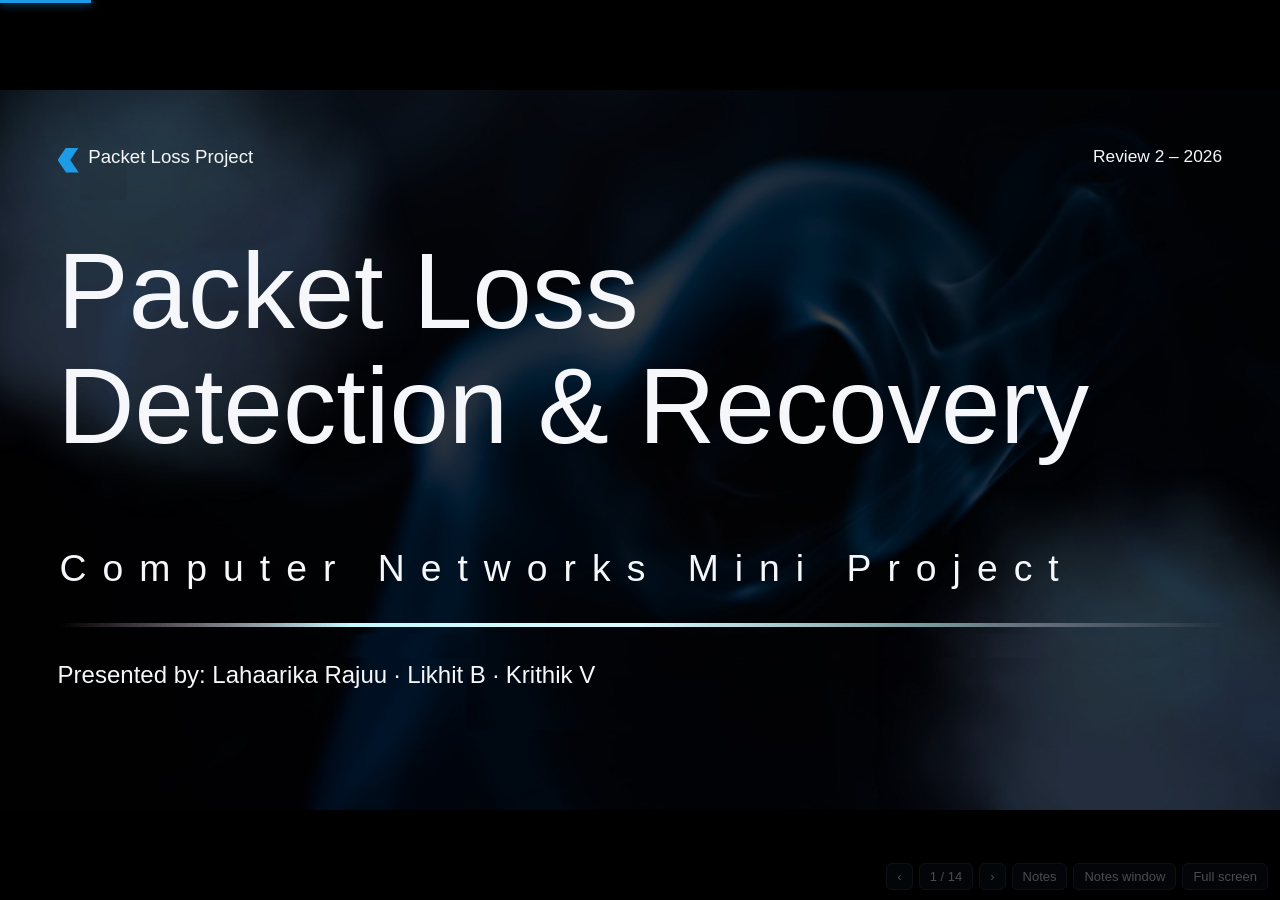
<file: presentation/index.html>
<!doctype html>
<html lang="en">
<head>
<meta charset="utf-8">
<meta name="viewport" content="width=device-width, initial-scale=1">
<title>Packet Loss Detection & Recovery</title>
<link rel="stylesheet" href="deck.css?v=1795200000">
<link rel="stylesheet" href="https://fonts.googleapis.com/css2?family=Chakra+Petch:wght@500;600;700&family=Barlow:wght@400;500;600&family=JetBrains+Mono:wght@400;500;700&display=swap">
<link rel="stylesheet" href="netsim.css?v=6">
</head>
<body>
<div id="progress"></div>
<div id="stage">
<section class="slide" data-i="0"><img class="bg" src="assets/bg_clean.jpg" alt=""><div class="shape" style="left:57.6px;top:57.6px;width:21.1px;height:25.0px;background:#1E9BE6;clip-path:polygon(100% 0,40% 0,0 50%,40% 100%,100% 100%,60% 50%)"></div><div class="el" style="left:88.3px;top:55.7px;width:384.0px;height:33.6px;font-size:18.67px;color:#F5F7FA;line-height:1.200;text-align:left;font-weight:400;"><p>Packet Loss Project</p></div><div class="el" style="left:742.1px;top:55.7px;width:480.0px;height:33.6px;font-size:17.33px;color:#F5F7FA;line-height:1.200;text-align:right;font-weight:400;"><p>Review 2 – 2026</p></div><div class="el" style="left:57.6px;top:144.0px;width:1152.0px;height:326.4px;font-size:106.67px;color:#F5F7FA;line-height:1.080;text-align:left;font-weight:400;"><p>Packet Loss</p><p>Detection &amp; Recovery</p></div><div class="el" style="left:59.5px;top:456.0px;width:1152.0px;height:57.6px;font-size:37.33px;color:#F5F7FA;line-height:1.200;text-align:left;font-weight:400;letter-spacing:16.00px;"><p>Computer Networks Mini Project</p></div><img class="shape" src="assets/line.png" style="left:57.6px;top:532.8px;width:1164.5px;height:3.8px" alt=""><div class="el" style="left:57.6px;top:571.2px;width:1152.0px;height:43.2px;font-size:24.00px;color:#F5F7FA;line-height:1.200;text-align:left;font-weight:400;"><p>Presented by: Lahaarika Rajuu  ·  Likhit B  ·  Krithik V</p></div></section>
<section class="slide" data-i="1"><img class="bg" src="assets/bg_clean.jpg" alt=""><div class="shape" style="left:57.6px;top:57.6px;width:21.1px;height:25.0px;background:#1E9BE6;clip-path:polygon(100% 0,40% 0,0 50%,40% 100%,100% 100%,60% 50%)"></div><div class="el" style="left:88.3px;top:55.7px;width:384.0px;height:33.6px;font-size:18.67px;color:#F5F7FA;line-height:1.200;text-align:left;font-weight:400;"><p>Packet Loss Project</p></div><div class="el" style="left:742.1px;top:55.7px;width:480.0px;height:33.6px;font-size:17.33px;color:#F5F7FA;line-height:1.200;text-align:right;font-weight:400;"><p>CN Mini Project – Review 2</p></div><img class="shape" src="assets/line.png" style="left:57.6px;top:100.8px;width:1164.5px;height:2.9px" alt=""><div class="el" style="left:57.6px;top:129.6px;width:1164.5px;height:105.6px;font-size:72.00px;color:#F5F7FA;line-height:1.080;text-align:center;font-weight:400;"><p>List of Content</p></div><div class="shape" style="left:153.6px;top:264.0px;width:460.8px;height:57.6px;border-radius:28.8px;background:rgba(30,155,230,0.80);border:1px solid #1E9BE6"></div><div class="el" style="left:182.4px;top:264.0px;width:67.2px;height:57.6px;font-size:26.67px;color:#F5F7FA;line-height:1.200;text-align:left;font-weight:400;display:flex;flex-direction:column;justify-content:center;"><p>01</p></div><div class="el" style="left:254.4px;top:264.0px;width:316.8px;height:57.6px;font-size:20.00px;color:#F5F7FA;line-height:1.200;text-align:left;font-weight:400;display:flex;flex-direction:column;justify-content:center;"><p>Abstract</p></div><div class="shape" style="left:153.6px;top:342.7px;width:460.8px;height:57.6px;border-radius:28.8px;background:rgba(22,30,43,0.80);border:1px solid #465264"></div><div class="el" style="left:182.4px;top:342.7px;width:67.2px;height:57.6px;font-size:26.67px;color:#F5F7FA;line-height:1.200;text-align:left;font-weight:400;display:flex;flex-direction:column;justify-content:center;"><p>02</p></div><div class="el" style="left:254.4px;top:342.7px;width:316.8px;height:57.6px;font-size:20.00px;color:#F5F7FA;line-height:1.200;text-align:left;font-weight:400;display:flex;flex-direction:column;justify-content:center;"><p>Problem &amp; Objectives</p></div><div class="shape" style="left:153.6px;top:421.4px;width:460.8px;height:57.6px;border-radius:28.8px;background:rgba(22,30,43,0.80);border:1px solid #465264"></div><div class="el" style="left:182.4px;top:421.4px;width:67.2px;height:57.6px;font-size:26.67px;color:#F5F7FA;line-height:1.200;text-align:left;font-weight:400;display:flex;flex-direction:column;justify-content:center;"><p>03</p></div><div class="el" style="left:254.4px;top:421.4px;width:316.8px;height:57.6px;font-size:20.00px;color:#F5F7FA;line-height:1.200;text-align:left;font-weight:400;display:flex;flex-direction:column;justify-content:center;"><p>TCP vs UDP</p></div><div class="shape" style="left:153.6px;top:500.2px;width:460.8px;height:57.6px;border-radius:28.8px;background:rgba(22,30,43,0.80);border:1px solid #465264"></div><div class="el" style="left:182.4px;top:500.2px;width:67.2px;height:57.6px;font-size:26.67px;color:#F5F7FA;line-height:1.200;text-align:left;font-weight:400;display:flex;flex-direction:column;justify-content:center;"><p>04</p></div><div class="el" style="left:254.4px;top:500.2px;width:316.8px;height:57.6px;font-size:20.00px;color:#F5F7FA;line-height:1.200;text-align:left;font-weight:400;display:flex;flex-direction:column;justify-content:center;"><p>Why Packets Get Lost</p></div><div class="shape" style="left:153.6px;top:578.9px;width:460.8px;height:57.6px;border-radius:28.8px;background:rgba(22,30,43,0.80);border:1px solid #465264"></div><div class="el" style="left:182.4px;top:578.9px;width:67.2px;height:57.6px;font-size:26.67px;color:#F5F7FA;line-height:1.200;text-align:left;font-weight:400;display:flex;flex-direction:column;justify-content:center;"><p>05</p></div><div class="el" style="left:254.4px;top:578.9px;width:316.8px;height:57.6px;font-size:20.00px;color:#F5F7FA;line-height:1.200;text-align:left;font-weight:400;display:flex;flex-direction:column;justify-content:center;"><p>Network Architecture</p></div><div class="shape" style="left:153.6px;top:657.6px;width:460.8px;height:57.6px;border-radius:28.8px;background:rgba(22,30,43,0.80);border:1px solid #465264"></div><div class="el" style="left:182.4px;top:657.6px;width:67.2px;height:57.6px;font-size:26.67px;color:#F5F7FA;line-height:1.200;text-align:left;font-weight:400;display:flex;flex-direction:column;justify-content:center;"><p>06</p></div><div class="el" style="left:254.4px;top:657.6px;width:316.8px;height:57.6px;font-size:20.00px;color:#F5F7FA;line-height:1.200;text-align:left;font-weight:400;display:flex;flex-direction:column;justify-content:center;"><p>Components Used</p></div><div class="shape" style="left:665.3px;top:264.0px;width:460.8px;height:57.6px;border-radius:28.8px;background:rgba(22,30,43,0.80);border:1px solid #465264"></div><div class="el" style="left:694.1px;top:264.0px;width:67.2px;height:57.6px;font-size:26.67px;color:#F5F7FA;line-height:1.200;text-align:left;font-weight:400;display:flex;flex-direction:column;justify-content:center;"><p>07</p></div><div class="el" style="left:766.1px;top:264.0px;width:316.8px;height:57.6px;font-size:20.00px;color:#F5F7FA;line-height:1.200;text-align:left;font-weight:400;display:flex;flex-direction:column;justify-content:center;"><p>Protocols Used</p></div><div class="shape" style="left:665.3px;top:342.7px;width:460.8px;height:57.6px;border-radius:28.8px;background:rgba(22,30,43,0.80);border:1px solid #465264"></div><div class="el" style="left:694.1px;top:342.7px;width:67.2px;height:57.6px;font-size:26.67px;color:#F5F7FA;line-height:1.200;text-align:left;font-weight:400;display:flex;flex-direction:column;justify-content:center;"><p>08</p></div><div class="el" style="left:766.1px;top:342.7px;width:316.8px;height:57.6px;font-size:20.00px;color:#F5F7FA;line-height:1.200;text-align:left;font-weight:400;display:flex;flex-direction:column;justify-content:center;"><p>How It Works + Demo</p></div><div class="shape" style="left:665.3px;top:421.4px;width:460.8px;height:57.6px;border-radius:28.8px;background:rgba(22,30,43,0.80);border:1px solid #465264"></div><div class="el" style="left:694.1px;top:421.4px;width:67.2px;height:57.6px;font-size:26.67px;color:#F5F7FA;line-height:1.200;text-align:left;font-weight:400;display:flex;flex-direction:column;justify-content:center;"><p>09</p></div><div class="el" style="left:766.1px;top:421.4px;width:316.8px;height:57.6px;font-size:20.00px;color:#F5F7FA;line-height:1.200;text-align:left;font-weight:400;display:flex;flex-direction:column;justify-content:center;"><p>First Results</p></div><div class="shape" style="left:665.3px;top:500.2px;width:460.8px;height:57.6px;border-radius:28.8px;background:rgba(22,30,43,0.80);border:1px solid #465264"></div><div class="el" style="left:694.1px;top:500.2px;width:67.2px;height:57.6px;font-size:26.67px;color:#F5F7FA;line-height:1.200;text-align:left;font-weight:400;display:flex;flex-direction:column;justify-content:center;"><p>10</p></div><div class="el" style="left:766.1px;top:500.2px;width:316.8px;height:57.6px;font-size:20.00px;color:#F5F7FA;line-height:1.200;text-align:left;font-weight:400;display:flex;flex-direction:column;justify-content:center;"><p>Testing Plan &amp; Next Steps</p></div><div class="shape" style="left:665.3px;top:578.9px;width:460.8px;height:57.6px;border-radius:28.8px;background:rgba(22,30,43,0.80);border:1px solid #465264"></div><div class="el" style="left:694.1px;top:578.9px;width:67.2px;height:57.6px;font-size:26.67px;color:#F5F7FA;line-height:1.200;text-align:left;font-weight:400;display:flex;flex-direction:column;justify-content:center;"><p>11</p></div><div class="el" style="left:766.1px;top:578.9px;width:316.8px;height:57.6px;font-size:20.00px;color:#F5F7FA;line-height:1.200;text-align:left;font-weight:400;display:flex;flex-direction:column;justify-content:center;"><p>Working Model</p></div></section>
<section class="slide" data-i="2"><img class="bg" src="assets/bg_clean.jpg" alt=""><div class="shape" style="left:57.6px;top:57.6px;width:21.1px;height:25.0px;background:#1E9BE6;clip-path:polygon(100% 0,40% 0,0 50%,40% 100%,100% 100%,60% 50%)"></div><div class="el" style="left:88.3px;top:55.7px;width:384.0px;height:33.6px;font-size:18.67px;color:#F5F7FA;line-height:1.200;text-align:left;font-weight:400;"><p>Packet Loss Project</p></div><div class="el" style="left:742.1px;top:55.7px;width:480.0px;height:33.6px;font-size:17.33px;color:#F5F7FA;line-height:1.200;text-align:right;font-weight:400;"><p>CN Mini Project – Review 2</p></div><img class="shape" src="assets/line.png" style="left:57.6px;top:100.8px;width:1164.5px;height:2.9px" alt=""><div class="el" style="left:57.6px;top:153.6px;width:624.0px;height:115.2px;font-size:85.33px;color:#F5F7FA;line-height:1.080;text-align:left;font-weight:400;"><p>Abstract</p></div><div class="el" style="left:57.6px;top:297.6px;width:595.2px;height:355.2px;font-size:18.67px;color:#C3CCD8;line-height:1.380;text-align:left;font-weight:400;"><p>When data travels over a network, it is split into small pieces called packets. Some packets never reach the other side. This is called packet loss.</p><p>&nbsp;</p><p>UDP, a common way of sending data, does not notice or fix this loss. Our project adds three things on top of UDP: numbering every packet, a reply for every packet received, and resending packets that get no reply.</p><p>&nbsp;</p><p>We also build a network in Mininet with a main path and a backup path. If the main path fails, traffic is moved to the backup path automatically.</p></div><div class="shape" style="left:729.6px;top:144.0px;width:492.5px;height:508.8px;border-radius:17.3px;background:rgba(22,30,43,0.72);border:1px solid #465264"></div><div class="shape" style="left:1174.1px;top:165.1px;width:8.6px;height:8.6px;border-radius:50%;background:#F5F7FA"></div><div class="shape" style="left:1187.5px;top:165.1px;width:8.6px;height:8.6px;border-radius:50%;background:#F5F7FA"></div><div class="el" style="left:768.0px;top:192.0px;width:422.4px;height:48.0px;font-size:21.33px;color:#1E9BE6;line-height:1.200;text-align:left;font-weight:700;"><p>Our idea in one line</p></div><div class="el" style="left:768.0px;top:249.6px;width:422.4px;height:230.4px;font-size:37.33px;color:#F5F7FA;line-height:1.320;text-align:left;font-weight:400;"><p>Resending fixes small losses.</p><p>Rerouting fixes big failures.</p></div><div class="el" style="left:768.0px;top:480.0px;width:422.4px;height:144.0px;font-size:18.67px;color:#C3CCD8;line-height:1.440;text-align:left;font-weight:400;"><p>Small losses → fixed by our Python programs</p><p>Big failures → fixed by our Mininet network</p></div></section>
<section class="slide" data-i="3"><img class="bg" src="assets/bg_clean.jpg" alt=""><div class="shape" style="left:57.6px;top:57.6px;width:21.1px;height:25.0px;background:#1E9BE6;clip-path:polygon(100% 0,40% 0,0 50%,40% 100%,100% 100%,60% 50%)"></div><div class="el" style="left:88.3px;top:55.7px;width:384.0px;height:33.6px;font-size:18.67px;color:#F5F7FA;line-height:1.200;text-align:left;font-weight:400;"><p>Packet Loss Project</p></div><div class="el" style="left:742.1px;top:55.7px;width:480.0px;height:33.6px;font-size:17.33px;color:#F5F7FA;line-height:1.200;text-align:right;font-weight:400;"><p>CN Mini Project – Review 2</p></div><img class="shape" src="assets/line.png" style="left:57.6px;top:100.8px;width:1164.5px;height:2.9px" alt=""><div class="el" style="left:57.6px;top:211.2px;width:624.0px;height:192.0px;font-size:85.33px;color:#F5F7FA;line-height:1.080;text-align:left;font-weight:400;"><p>Problem</p><p>Statement</p></div><div class="el" style="left:57.6px;top:427.2px;width:576.0px;height:230.4px;font-size:20.00px;color:#C3CCD8;line-height:1.380;text-align:left;font-weight:400;"><p>UDP sends packets without checking if they arrived. If 10% of packets are lost, 10% of the data is gone and nobody knows. If a link breaks, all traffic stops.</p><p>&nbsp;</p><p>We need a way to notice the loss, get the data back, and keep traffic flowing.</p></div><div class="shape" style="left:700.8px;top:139.2px;width:521.3px;height:518.4px;border-radius:17.3px;background:rgba(22,30,43,0.72);border:1px solid #465264"></div><div class="shape" style="left:1174.1px;top:160.3px;width:8.6px;height:8.6px;border-radius:50%;background:#F5F7FA"></div><div class="shape" style="left:1187.5px;top:160.3px;width:8.6px;height:8.6px;border-radius:50%;background:#F5F7FA"></div><div class="el" style="left:739.2px;top:177.6px;width:441.6px;height:38.4px;font-size:22.67px;color:#F5F7FA;line-height:1.200;text-align:left;font-weight:700;"><p>Objective 1 – Detect</p></div><div class="el" style="left:739.2px;top:220.8px;width:441.6px;height:96.0px;font-size:18.67px;color:#C3CCD8;line-height:1.320;text-align:left;font-weight:400;"><p>Number every packet so the receiver can tell when one is missing</p></div><div class="el" style="left:739.2px;top:331.2px;width:441.6px;height:38.4px;font-size:22.67px;color:#F5F7FA;line-height:1.200;text-align:left;font-weight:700;"><p>Objective 2 – Recover</p></div><div class="el" style="left:739.2px;top:374.4px;width:441.6px;height:96.0px;font-size:18.67px;color:#C3CCD8;line-height:1.320;text-align:left;font-weight:400;"><p>Reply for every packet received, and resend any packet that gets no reply</p></div><div class="el" style="left:739.2px;top:484.8px;width:441.6px;height:38.4px;font-size:22.67px;color:#F5F7FA;line-height:1.200;text-align:left;font-weight:700;"><p>Objective 3 – Reroute</p></div><div class="el" style="left:739.2px;top:528.0px;width:441.6px;height:96.0px;font-size:18.67px;color:#C3CCD8;line-height:1.320;text-align:left;font-weight:400;"><p>If the main path fails, move traffic to a backup path and measure how long it takes</p></div></section>
<section class="slide" data-i="4"><img class="bg" src="assets/bg_clean.jpg" alt=""><div class="shape" style="left:57.6px;top:57.6px;width:21.1px;height:25.0px;background:#1E9BE6;clip-path:polygon(100% 0,40% 0,0 50%,40% 100%,100% 100%,60% 50%)"></div><div class="el" style="left:88.3px;top:55.7px;width:384.0px;height:33.6px;font-size:18.67px;color:#F5F7FA;line-height:1.200;text-align:left;font-weight:400;"><p>Packet Loss Project</p></div><div class="el" style="left:742.1px;top:55.7px;width:480.0px;height:33.6px;font-size:17.33px;color:#F5F7FA;line-height:1.200;text-align:right;font-weight:400;"><p>CN Mini Project – Review 2</p></div><img class="shape" src="assets/line.png" style="left:57.6px;top:100.8px;width:1164.5px;height:2.9px" alt=""><div class="el" style="left:57.6px;top:124.8px;width:1164.5px;height:96.0px;font-size:72.00px;color:#F5F7FA;line-height:1.080;text-align:left;font-weight:400;"><p>TCP vs UDP</p></div><div class="shape" style="left:57.6px;top:235.2px;width:571.2px;height:249.6px;border-radius:17.3px;background:rgba(22,30,43,0.72);border:1px solid #465264"></div><div class="shape" style="left:580.8px;top:256.3px;width:8.6px;height:8.6px;border-radius:50%;background:#F5F7FA"></div><div class="shape" style="left:594.2px;top:256.3px;width:8.6px;height:8.6px;border-radius:50%;background:#F5F7FA"></div><div class="el" style="left:91.2px;top:259.2px;width:124.8px;height:57.6px;font-size:37.33px;color:#F5F7FA;line-height:1.200;text-align:left;font-weight:700;"><p>TCP</p></div><div class="el" style="left:206.4px;top:270.7px;width:374.4px;height:43.2px;font-size:20.00px;color:#1E9BE6;line-height:1.200;text-align:left;font-weight:700;"><p>Transmission Control Protocol</p></div><div class="el" style="left:91.2px;top:331.2px;width:508.8px;height:144.0px;font-size:18.67px;color:#C3CCD8;line-height:1.2"><p style="margin-bottom:9.33px"><span style="font-size:12.00px;color:#1E9BE6">●&nbsp;&nbsp;</span>Checks that every packet arrived</p><p style="margin-bottom:9.33px"><span style="font-size:12.00px;color:#1E9BE6">●&nbsp;&nbsp;</span>Resends lost packets by itself</p><p style="margin-bottom:9.33px"><span style="font-size:12.00px;color:#1E9BE6">●&nbsp;&nbsp;</span>Reliable but slower, like registered post</p></div><div class="shape" style="left:650.9px;top:235.2px;width:571.2px;height:249.6px;border-radius:17.3px;background:rgba(22,30,43,0.72);border:1px solid #465264"></div><div class="shape" style="left:1174.1px;top:256.3px;width:8.6px;height:8.6px;border-radius:50%;background:#F5F7FA"></div><div class="shape" style="left:1187.5px;top:256.3px;width:8.6px;height:8.6px;border-radius:50%;background:#F5F7FA"></div><div class="el" style="left:684.5px;top:259.2px;width:124.8px;height:57.6px;font-size:37.33px;color:#F5F7FA;line-height:1.200;text-align:left;font-weight:700;"><p>UDP</p></div><div class="el" style="left:799.7px;top:270.7px;width:374.4px;height:43.2px;font-size:20.00px;color:#1E9BE6;line-height:1.200;text-align:left;font-weight:700;"><p>User Datagram Protocol</p></div><div class="el" style="left:684.5px;top:331.2px;width:508.8px;height:144.0px;font-size:18.67px;color:#C3CCD8;line-height:1.2"><p style="margin-bottom:9.33px"><span style="font-size:12.00px;color:#1E9BE6">●&nbsp;&nbsp;</span>Just sends packets, no checking</p><p style="margin-bottom:9.33px"><span style="font-size:12.00px;color:#1E9BE6">●&nbsp;&nbsp;</span>Lost packets are simply gone</p><p style="margin-bottom:9.33px"><span style="font-size:12.00px;color:#1E9BE6">●&nbsp;&nbsp;</span>Fast but unreliable, like a postcard</p></div><div class="shape" style="left:57.6px;top:504.0px;width:1164.5px;height:158.4px;border-radius:17.3px;background:rgba(22,30,43,0.72);border:1px solid #465264"></div><div class="el" style="left:91.2px;top:520.3px;width:1094.4px;height:38.4px;font-size:21.33px;color:#1E9BE6;line-height:1.200;text-align:left;font-weight:700;"><p>Why we use UDP and not TCP</p></div><div class="el" style="left:91.2px;top:561.6px;width:1094.4px;height:96.0px;font-size:17.33px;color:#C3CCD8;line-height:1.320;text-align:left;font-weight:400;"><p>TCP already fixes packet loss on its own, so there would be nothing left for us to build or show. UDP has no protection, so we add our own detection (packet numbers) and recovery (ACKs and resending) and prove they work. Real apps like video calls, online games and live streaming also use UDP, because speed matters more than perfect delivery.</p></div></section>
<section class="slide" data-i="5"><img class="bg" src="assets/bg_clean.jpg" alt=""><div class="shape" style="left:57.6px;top:57.6px;width:21.1px;height:25.0px;background:#1E9BE6;clip-path:polygon(100% 0,40% 0,0 50%,40% 100%,100% 100%,60% 50%)"></div><div class="el" style="left:88.3px;top:55.7px;width:384.0px;height:33.6px;font-size:18.67px;color:#F5F7FA;line-height:1.200;text-align:left;font-weight:400;"><p>Packet Loss Project</p></div><div class="el" style="left:742.1px;top:55.7px;width:480.0px;height:33.6px;font-size:17.33px;color:#F5F7FA;line-height:1.200;text-align:right;font-weight:400;"><p>CN Mini Project – Review 2</p></div><img class="shape" src="assets/line.png" style="left:57.6px;top:100.8px;width:1164.5px;height:2.9px" alt=""><div class="shape" style="left:57.6px;top:139.2px;width:273.6px;height:249.6px;border-radius:17.3px;background:rgba(22,30,43,0.72);border:1px solid #465264"></div><div class="shape" style="left:283.2px;top:160.3px;width:8.6px;height:8.6px;border-radius:50%;background:#F5F7FA"></div><div class="shape" style="left:296.6px;top:160.3px;width:8.6px;height:8.6px;border-radius:50%;background:#F5F7FA"></div><div class="el" style="left:86.4px;top:187.2px;width:220.8px;height:38.4px;font-size:21.33px;color:#F5F7FA;line-height:1.200;text-align:left;font-weight:700;"><p>Congestion</p></div><div class="el" style="left:86.4px;top:235.2px;width:220.8px;height:144.0px;font-size:17.33px;color:#C3CCD8;line-height:1.320;text-align:left;font-weight:400;"><p>Too much traffic. The router is full, so new packets are thrown away.</p></div><div class="shape" style="left:353.3px;top:139.2px;width:273.6px;height:249.6px;border-radius:17.3px;background:rgba(22,30,43,0.72);border:1px solid #465264"></div><div class="shape" style="left:578.9px;top:160.3px;width:8.6px;height:8.6px;border-radius:50%;background:#F5F7FA"></div><div class="shape" style="left:592.3px;top:160.3px;width:8.6px;height:8.6px;border-radius:50%;background:#F5F7FA"></div><div class="el" style="left:382.1px;top:187.2px;width:220.8px;height:38.4px;font-size:21.33px;color:#F5F7FA;line-height:1.200;text-align:left;font-weight:700;"><p>Link failure</p></div><div class="el" style="left:382.1px;top:235.2px;width:220.8px;height:144.0px;font-size:17.33px;color:#C3CCD8;line-height:1.320;text-align:left;font-weight:400;"><p>A cable or port stops working. Packets have nowhere to go.</p></div><div class="shape" style="left:649.0px;top:139.2px;width:273.6px;height:249.6px;border-radius:17.3px;background:rgba(22,30,43,0.72);border:1px solid #465264"></div><div class="shape" style="left:874.6px;top:160.3px;width:8.6px;height:8.6px;border-radius:50%;background:#F5F7FA"></div><div class="shape" style="left:888.0px;top:160.3px;width:8.6px;height:8.6px;border-radius:50%;background:#F5F7FA"></div><div class="el" style="left:677.8px;top:187.2px;width:220.8px;height:38.4px;font-size:21.33px;color:#F5F7FA;line-height:1.200;text-align:left;font-weight:700;"><p>Noise / errors</p></div><div class="el" style="left:677.8px;top:235.2px;width:220.8px;height:144.0px;font-size:17.33px;color:#C3CCD8;line-height:1.320;text-align:left;font-weight:400;"><p>Signal noise damages the data. The damaged packet is thrown away.</p></div><div class="shape" style="left:944.6px;top:139.2px;width:273.6px;height:249.6px;border-radius:17.3px;background:rgba(22,30,43,0.72);border:1px solid #465264"></div><div class="shape" style="left:1170.2px;top:160.3px;width:8.6px;height:8.6px;border-radius:50%;background:#F5F7FA"></div><div class="shape" style="left:1183.7px;top:160.3px;width:8.6px;height:8.6px;border-radius:50%;background:#F5F7FA"></div><div class="el" style="left:973.4px;top:187.2px;width:220.8px;height:38.4px;font-size:21.33px;color:#F5F7FA;line-height:1.200;text-align:left;font-weight:700;"><p>Routing loop</p></div><div class="el" style="left:973.4px;top:235.2px;width:220.8px;height:144.0px;font-size:17.33px;color:#C3CCD8;line-height:1.320;text-align:left;font-weight:400;"><p>The packet goes round in circles until its hop limit (TTL) runs out.</p></div><div class="el" style="left:57.6px;top:441.6px;width:672.0px;height:211.2px;font-size:80.00px;color:#F5F7FA;line-height:1.080;text-align:left;font-weight:400;"><p>Why Do Packets</p><p>Get Lost?</p></div><div class="el" style="left:787.2px;top:451.2px;width:432.0px;height:201.6px;font-size:18.67px;color:#C3CCD8;line-height:1.380;text-align:left;font-weight:400;"><p>These four problems happen in real networks every day.</p><p>&nbsp;</p><p>In our project we create two of them on purpose, random loss and a broken link, so we can test whether our solution detects and fixes them.</p></div></section>
<section class="slide" data-i="6"><img class="bg" src="assets/bg_clean.jpg" alt=""><div class="shape" style="left:57.6px;top:57.6px;width:21.1px;height:25.0px;background:#1E9BE6;clip-path:polygon(100% 0,40% 0,0 50%,40% 100%,100% 100%,60% 50%)"></div><div class="el" style="left:88.3px;top:55.7px;width:384.0px;height:33.6px;font-size:18.67px;color:#F5F7FA;line-height:1.200;text-align:left;font-weight:400;"><p>Packet Loss Project</p></div><div class="el" style="left:742.1px;top:55.7px;width:480.0px;height:33.6px;font-size:17.33px;color:#F5F7FA;line-height:1.200;text-align:right;font-weight:400;"><p>CN Mini Project – Review 2</p></div><img class="shape" src="assets/line.png" style="left:57.6px;top:100.8px;width:1164.5px;height:2.9px" alt=""><div class="el" style="left:57.6px;top:134.4px;width:480.0px;height:211.2px;font-size:72.00px;color:#F5F7FA;line-height:1.080;text-align:left;font-weight:400;"><p>Network</p><p>Architecture</p></div><div class="el" style="left:57.6px;top:355.2px;width:412.8px;height:297.6px;font-size:16.5px;color:#C3CCD8;line-height:1.4;text-align:left;font-weight:400;"><p>Server A (h1) on Network A 10.1.1.0/24 is the sender. Server B (h2) on Network B 10.2.2.0/24 is the receiver. Data normally takes the main path s1 → s2 → s4. We add 10% loss on the s1–s2 cable on purpose.</p><p>&nbsp;</p><p>Each switch has a job: s1 decides the path, s2 is the main route, s3 is the backup route, and s4 is where both paths join.</p><p>&nbsp;</p><p>If the main path fails, our path monitor changes the rules in s1 and s4, so data goes through s3 instead.</p></div><div class="shape" style="left:508.8px;top:139.2px;width:713.3px;height:518.4px;border-radius:17.3px;background:rgba(22,30,43,0.72);border:1px solid #465264"></div><svg class="lines" width="1280" height="720"><line x1="632" y1="330" x2="668" y2="330" stroke="#C3CCD8" stroke-width="2.67"/></svg><svg class="lines" width="1280" height="720"><line x1="764" y1="322" x2="812" y2="240" stroke="#FF6B6B" stroke-width="2.67"/></svg><svg class="lines" width="1280" height="720"><line x1="908" y1="240" x2="956" y2="322" stroke="#C3CCD8" stroke-width="2.67"/></svg><svg class="lines" width="1280" height="720"><line x1="764" y1="338" x2="812" y2="420" stroke="#1E9BE6" stroke-width="2.67" stroke-dasharray="8 6"/></svg><svg class="lines" width="1280" height="720"><line x1="908" y1="420" x2="956" y2="338" stroke="#1E9BE6" stroke-width="2.67" stroke-dasharray="8 6"/></svg><svg class="lines" width="1280" height="720"><line x1="1052" y1="330" x2="1092" y2="330" stroke="#C3CCD8" stroke-width="2.67"/></svg><div class="shape node" style="left:516px;top:292px;width:116px;height:76px;border-radius:13.4px;background:#161E2B;border:1.67px solid #1E9BE6;line-height:1.2"><div style="text-align:center">Server A (h1)<br><span style="font-size:12px;color:#8fb6ec">Network A<br>10.1.1.10</span></div></div><div class="shape node" style="left:668px;top:298px;width:96px;height:64px;border-radius:13.4px;background:#161E2B;border:1.67px solid #1E9BE6;line-height:1.2"><div style="text-align:center">Switch s1<br><span style="font-size:12px;color:#9fb0c4">decides path</span></div></div><div class="shape node" style="left:812px;top:194px;width:96px;height:64px;border-radius:13.4px;background:#161E2B;border:1.67px solid #1E9BE6;line-height:1.2"><div style="text-align:center">Switch s2<br><span style="font-size:12px;color:#9fb0c4">main route</span></div></div><div class="shape node" style="left:812px;top:402px;width:96px;height:64px;border-radius:13.4px;background:#161E2B;border:1.67px solid #1E9BE6;line-height:1.2"><div style="text-align:center">Switch s3<br><span style="font-size:12px;color:#9fb0c4">backup route</span></div></div><div class="shape node" style="left:956px;top:298px;width:96px;height:64px;border-radius:13.4px;background:#161E2B;border:1.67px solid #1E9BE6;line-height:1.2"><div style="text-align:center">Switch s4<br><span style="font-size:12px;color:#9fb0c4">paths join</span></div></div><div class="shape node" style="left:1092px;top:292px;width:120px;height:76px;border-radius:13.4px;background:#161E2B;border:1.67px solid #1E9BE6;line-height:1.2"><div style="text-align:center">Server B (h2)<br><span style="font-size:12px;color:#8fd6ca">Network B<br>10.2.2.20</span></div></div><div class="el" style="left:700px;top:158px;width:368px;height:30px;font-size:15px;color:#FF6B6B;line-height:1.2;text-align:center;font-weight:700;"><p>Main path · 10% loss on the s1–s2 cable</p></div><div class="el" style="left:700px;top:480px;width:368px;height:30px;font-size:15px;color:#1E9BE6;line-height:1.2;text-align:center;font-weight:700;"><p>Backup path · s1 → s3 → s4</p></div><div class="el" style="left:530px;top:548px;width:672px;height:30px;font-size:15px;color:#C3CCD8;line-height:1.2;text-align:center;font-weight:400;"><p>Main path breaks, s2 fails, or loss goes above 50%  →  s1 and s4 switch their rules to s3</p></div><div class="el" style="left:530px;top:580px;width:672px;height:30px;font-size:16px;color:#F5F7FA;line-height:1.2;text-align:center;font-weight:700;"><p>Traffic then goes  Server A → s1 → s3 → s4 → Server B</p></div></section>
<section class="slide" data-i="7"><img class="bg" src="assets/bg_clean.jpg" alt=""><div class="shape" style="left:57.6px;top:57.6px;width:21.1px;height:25.0px;background:#1E9BE6;clip-path:polygon(100% 0,40% 0,0 50%,40% 100%,100% 100%,60% 50%)"></div><div class="el" style="left:88.3px;top:55.7px;width:384.0px;height:33.6px;font-size:18.67px;color:#F5F7FA;line-height:1.200;text-align:left;font-weight:400;"><p>Packet Loss Project</p></div><div class="el" style="left:742.1px;top:55.7px;width:480.0px;height:33.6px;font-size:17.33px;color:#F5F7FA;line-height:1.200;text-align:right;font-weight:400;"><p>CN Mini Project – Review 2</p></div><img class="shape" src="assets/line.png" style="left:57.6px;top:100.8px;width:1164.5px;height:2.9px" alt=""><div class="el" style="left:57.6px;top:192.0px;width:576.0px;height:249.6px;font-size:77.33px;color:#F5F7FA;line-height:1.080;text-align:left;font-weight:400;"><p>Components</p><p>Used and Why</p></div><div class="el" style="left:57.6px;top:456.0px;width:537.6px;height:192.0px;font-size:20.00px;color:#C3CCD8;line-height:1.380;text-align:left;font-weight:400;"><p>Everything runs as software on one computer. This lets us break links and add loss safely, and repeat every test as many times as we want.</p></div><div class="shape" style="left:662.4px;top:139.2px;width:559.7px;height:518.4px;border-radius:17.3px;background:rgba(22,30,43,0.72);border:1px solid #465264"></div><div class="shape" style="left:1174.1px;top:160.3px;width:8.6px;height:8.6px;border-radius:50%;background:#F5F7FA"></div><div class="shape" style="left:1187.5px;top:160.3px;width:8.6px;height:8.6px;border-radius:50%;background:#F5F7FA"></div><div class="el" style="left:700.8px;top:172.8px;width:489.6px;height:33.6px;font-size:20.00px;color:#F5F7FA;line-height:1.200;text-align:left;font-weight:700;"><p>Mininet</p></div><div class="el" style="left:700.8px;top:204.5px;width:489.6px;height:38.4px;font-size:17.33px;color:#C3CCD8;line-height:1.200;text-align:left;font-weight:400;"><p>Creates a virtual network (computers, switches, cables)</p></div><div class="el" style="left:700.8px;top:251.5px;width:489.6px;height:33.6px;font-size:20.00px;color:#F5F7FA;line-height:1.200;text-align:left;font-weight:700;"><p>Open vSwitch</p></div><div class="el" style="left:700.8px;top:283.2px;width:489.6px;height:38.4px;font-size:17.33px;color:#C3CCD8;line-height:1.200;text-align:left;font-weight:400;"><p>The virtual switch. We can change its forwarding rules</p></div><div class="el" style="left:700.8px;top:330.2px;width:489.6px;height:33.6px;font-size:20.00px;color:#F5F7FA;line-height:1.200;text-align:left;font-weight:700;"><p>TCLink</p></div><div class="el" style="left:700.8px;top:361.9px;width:489.6px;height:38.4px;font-size:17.33px;color:#C3CCD8;line-height:1.200;text-align:left;font-weight:400;"><p>Lets us add delay and packet loss to a link on purpose</p></div><div class="el" style="left:700.8px;top:409.0px;width:489.6px;height:33.6px;font-size:20.00px;color:#F5F7FA;line-height:1.200;text-align:left;font-weight:700;"><p>Python UDP programs</p></div><div class="el" style="left:700.8px;top:440.6px;width:489.6px;height:38.4px;font-size:17.33px;color:#C3CCD8;line-height:1.200;text-align:left;font-weight:400;"><p>Our sender and receiver that detect and recover loss</p></div><div class="el" style="left:700.8px;top:487.7px;width:489.6px;height:33.6px;font-size:20.00px;color:#F5F7FA;line-height:1.200;text-align:left;font-weight:700;"><p>Path monitor (Python)</p></div><div class="el" style="left:700.8px;top:519.4px;width:489.6px;height:38.4px;font-size:17.33px;color:#C3CCD8;line-height:1.200;text-align:left;font-weight:400;"><p>Checks the main path and starts rerouting</p></div><div class="el" style="left:700.8px;top:566.4px;width:489.6px;height:33.6px;font-size:20.00px;color:#F5F7FA;line-height:1.200;text-align:left;font-weight:700;"><p>Ubuntu Linux</p></div><div class="el" style="left:700.8px;top:598.1px;width:489.6px;height:38.4px;font-size:17.33px;color:#C3CCD8;line-height:1.200;text-align:left;font-weight:400;"><p>Mininet only runs on Linux</p></div></section>
<section class="slide" data-i="8"><img class="bg" src="assets/bg_clean.jpg" alt=""><div class="shape" style="left:57.6px;top:57.6px;width:21.1px;height:25.0px;background:#1E9BE6;clip-path:polygon(100% 0,40% 0,0 50%,40% 100%,100% 100%,60% 50%)"></div><div class="el" style="left:88.3px;top:55.7px;width:384.0px;height:33.6px;font-size:18.67px;color:#F5F7FA;line-height:1.200;text-align:left;font-weight:400;"><p>Packet Loss Project</p></div><div class="el" style="left:742.1px;top:55.7px;width:480.0px;height:33.6px;font-size:17.33px;color:#F5F7FA;line-height:1.200;text-align:right;font-weight:400;"><p>CN Mini Project – Review 2</p></div><img class="shape" src="assets/line.png" style="left:57.6px;top:100.8px;width:1164.5px;height:2.9px" alt=""><div class="el" style="left:57.6px;top:144.0px;width:441.6px;height:211.2px;font-size:61.33px;color:#F5F7FA;line-height:1.080;text-align:left;font-weight:400;"><p>Protocols</p><p>We Built On</p></div><div class="shape" style="left:508.8px;top:139.2px;width:713.3px;height:240.0px;border-radius:17.3px;background:rgba(22,30,43,0.72);border:1px solid #465264"></div><div class="el" style="left:542.4px;top:168.0px;width:230.4px;height:48.0px;font-size:20.00px;color:#F5F7FA;line-height:1.200;text-align:left;font-weight:700;"><p>UDP</p></div><div class="el" style="left:777.6px;top:168.0px;width:422.4px;height:57.6px;font-size:17.33px;color:#C3CCD8;line-height:1.200;text-align:left;font-weight:400;"><p>Fast but does not fix loss, so we can build our own fix</p></div><div class="el" style="left:542.4px;top:235.2px;width:230.4px;height:48.0px;font-size:20.00px;color:#F5F7FA;line-height:1.200;text-align:left;font-weight:700;"><p>Sequence numbers</p></div><div class="el" style="left:777.6px;top:235.2px;width:422.4px;height:57.6px;font-size:17.33px;color:#C3CCD8;line-height:1.200;text-align:left;font-weight:400;"><p>A number on every packet. A gap means a lost packet</p></div><div class="el" style="left:542.4px;top:302.4px;width:230.4px;height:48.0px;font-size:20.00px;color:#F5F7FA;line-height:1.200;text-align:left;font-weight:700;"><p>ACK</p></div><div class="el" style="left:777.6px;top:302.4px;width:422.4px;height:57.6px;font-size:17.33px;color:#C3CCD8;line-height:1.200;text-align:left;font-weight:400;"><p>A small reply that says &quot;I got packet number X&quot;</p></div><div class="el" style="left:57.6px;top:422.4px;width:441.6px;height:211.2px;font-size:61.33px;color:#F5F7FA;line-height:1.080;text-align:left;font-weight:400;"><p>Protocols</p><p>We Use</p></div><div class="shape" style="left:508.8px;top:417.6px;width:713.3px;height:240.0px;border-radius:17.3px;background:rgba(22,30,43,0.72);border:1px solid #465264"></div><div class="el" style="left:542.4px;top:446.4px;width:230.4px;height:48.0px;font-size:20.00px;color:#F5F7FA;line-height:1.200;text-align:left;font-weight:700;"><p>OpenFlow</p></div><div class="el" style="left:777.6px;top:446.4px;width:422.4px;height:57.6px;font-size:17.33px;color:#C3CCD8;line-height:1.200;text-align:left;font-weight:400;"><p>Used to change switch rules, so traffic takes the backup path</p></div><div class="el" style="left:542.4px;top:513.6px;width:230.4px;height:48.0px;font-size:20.00px;color:#F5F7FA;line-height:1.200;text-align:left;font-weight:700;"><p>ICMP (ping)</p></div><div class="el" style="left:777.6px;top:513.6px;width:422.4px;height:57.6px;font-size:17.33px;color:#C3CCD8;line-height:1.200;text-align:left;font-weight:400;"><p>Used to test the path and measure recovery time</p></div><div class="el" style="left:542.4px;top:580.8px;width:230.4px;height:48.0px;font-size:20.00px;color:#F5F7FA;line-height:1.200;text-align:left;font-weight:700;"><p>TCP</p></div><div class="el" style="left:777.6px;top:580.8px;width:422.4px;height:57.6px;font-size:17.33px;color:#C3CCD8;line-height:1.200;text-align:left;font-weight:400;"><p>Fixes loss by itself. We compare our method with it</p></div></section>
<section class="slide" data-i="9"><img class="bg" src="assets/bg_clean.jpg" alt=""><div class="shape" style="left:57.6px;top:57.6px;width:21.1px;height:25.0px;background:#1E9BE6;clip-path:polygon(100% 0,40% 0,0 50%,40% 100%,100% 100%,60% 50%)"></div><div class="el" style="left:88.3px;top:55.7px;width:384.0px;height:33.6px;font-size:18.67px;color:#F5F7FA;line-height:1.200;text-align:left;font-weight:400;"><p>Packet Loss Project</p></div><div class="el" style="left:742.1px;top:55.7px;width:480.0px;height:33.6px;font-size:17.33px;color:#F5F7FA;line-height:1.200;text-align:right;font-weight:400;"><p>CN Mini Project – Review 2</p></div><img class="shape" src="assets/line.png" style="left:57.6px;top:100.8px;width:1164.5px;height:2.9px" alt=""><div class="shape" style="left:57.6px;top:139.2px;width:595.2px;height:240.0px;border-radius:17.3px;background:rgba(22,30,43,0.72);border:1px solid #465264"></div><div class="shape" style="left:604.8px;top:160.3px;width:8.6px;height:8.6px;border-radius:50%;background:#F5F7FA"></div><div class="shape" style="left:618.2px;top:160.3px;width:8.6px;height:8.6px;border-radius:50%;background:#F5F7FA"></div><div class="el" style="left:91.2px;top:168.0px;width:508.8px;height:38.4px;font-size:21.33px;color:#F5F7FA;line-height:1.200;text-align:left;font-weight:700;"><p>Small losses – our Python programs</p></div><div class="el" style="left:91.2px;top:220.8px;width:537.6px;height:153.6px;font-size:17.33px;color:#C3CCD8;line-height:1.2"><p style="margin-bottom:9.33px"><span style="font-size:12.00px;color:#1E9BE6">●&nbsp;&nbsp;</span>Every packet gets a number: 0, 1, 2, 3 ...</p><p style="margin-bottom:9.33px"><span style="font-size:12.00px;color:#1E9BE6">●&nbsp;&nbsp;</span>Receiver gets 14 then 17, so 15 and 16 are missing</p><p style="margin-bottom:9.33px"><span style="font-size:12.00px;color:#1E9BE6">●&nbsp;&nbsp;</span>Receiver replies &quot;got it&quot; (ACK) for each packet</p><p style="margin-bottom:9.33px"><span style="font-size:12.00px;color:#1E9BE6">●&nbsp;&nbsp;</span>No reply in 0.2 seconds → sender sends it again</p></div><div class="shape" style="left:57.6px;top:403.2px;width:595.2px;height:240.0px;border-radius:17.3px;background:rgba(22,30,43,0.72);border:1px solid #465264"></div><div class="shape" style="left:604.8px;top:424.3px;width:8.6px;height:8.6px;border-radius:50%;background:#F5F7FA"></div><div class="shape" style="left:618.2px;top:424.3px;width:8.6px;height:8.6px;border-radius:50%;background:#F5F7FA"></div><div class="el" style="left:91.2px;top:432.0px;width:508.8px;height:38.4px;font-size:21.33px;color:#F5F7FA;line-height:1.200;text-align:left;font-weight:700;"><p>Big failures – our Mininet network</p></div><div class="el" style="left:91.2px;top:484.8px;width:537.6px;height:153.6px;font-size:17.33px;color:#C3CCD8;line-height:1.2"><p style="margin-bottom:9.33px"><span style="font-size:12.00px;color:#1E9BE6">●&nbsp;&nbsp;</span>Monitor keeps checking the main path</p><p style="margin-bottom:9.33px"><span style="font-size:12.00px;color:#1E9BE6">●&nbsp;&nbsp;</span>It sends test pings to measure loss</p><p style="margin-bottom:9.33px"><span style="font-size:12.00px;color:#1E9BE6">●&nbsp;&nbsp;</span>Link down or loss above 50% → failure found</p><p style="margin-bottom:9.33px"><span style="font-size:12.00px;color:#1E9BE6">●&nbsp;&nbsp;</span>Switch rules changed → traffic goes via s3</p></div><div class="el" style="left:700.8px;top:153.6px;width:518.4px;height:211.2px;font-size:80.00px;color:#F5F7FA;line-height:1.080;text-align:left;font-weight:400;"><p>How It</p><p>Works</p></div><div class="el" style="left:700.8px;top:369.6px;width:518.4px;height:278.4px;font-size:20.00px;color:#C3CCD8;line-height:1.380;text-align:left;font-weight:400;"><p>Think of page numbers in a book. If page 14 is followed by page 17, you know pages 15 and 16 are missing. We do the same with packets.</p><p>&nbsp;</p><p>The sender then sends the missing packets again. If the whole path breaks, we switch to the backup path.</p></div></section>
<section class="slide" data-i="10"><img class="bg" src="assets/bg_clean.jpg" alt=""><div class="shape" style="left:57.6px;top:57.6px;width:21.1px;height:25.0px;background:#1E9BE6;clip-path:polygon(100% 0,40% 0,0 50%,40% 100%,100% 100%,60% 50%)"></div><div class="el" style="left:88.3px;top:55.7px;width:384.0px;height:33.6px;font-size:18.67px;color:#F5F7FA;line-height:1.200;text-align:left;font-weight:400;"><p>Packet Loss Project</p></div><div class="el" style="left:742.1px;top:55.7px;width:480.0px;height:33.6px;font-size:17.33px;color:#F5F7FA;line-height:1.200;text-align:right;font-weight:400;"><p>CN Mini Project – Review 2</p></div><img class="shape" src="assets/line.png" style="left:57.6px;top:100.8px;width:1164.5px;height:2.9px" alt=""><div class="el" style="left:57.6px;top:134.4px;width:528.0px;height:211.2px;font-size:80.00px;color:#F5F7FA;line-height:1.080;text-align:left;font-weight:400;"><p>First</p><p>Results</p></div><div class="el" style="left:614.4px;top:144.0px;width:604.8px;height:211.2px;font-size:18.67px;color:#C3CCD8;line-height:1.380;text-align:left;font-weight:400;"><p>We sent 100 packets and made 10% of them get lost on purpose. Our program found every missing packet and got all of them back.</p><p>&nbsp;</p><p>The cost: some packets had to be sent more than once, so the transfer took about 2 to 3 seconds. The numbers change slightly on every run because the loss is random.</p></div><div class="shape" style="left:57.6px;top:379.2px;width:273.6px;height:278.4px;border-radius:17.3px;background:rgba(22,30,43,0.72);border:1px solid #465264"></div><div class="el" style="left:86.4px;top:398.4px;width:230.4px;height:96.0px;font-size:58.67px;color:#F5F7FA;line-height:1.200;text-align:left;font-weight:400;"><p>100/100</p></div><div class="el" style="left:86.4px;top:504.0px;width:230.4px;height:38.4px;font-size:20.00px;color:#F5F7FA;line-height:1.200;text-align:left;font-weight:700;"><p>Packets delivered</p></div><div class="el" style="left:86.4px;top:547.2px;width:230.4px;height:86.4px;font-size:16.00px;color:#C3CCD8;line-height:1.200;text-align:left;font-weight:400;"><p>Nothing lost at the end</p></div><div class="shape" style="left:353.3px;top:379.2px;width:273.6px;height:278.4px;border-radius:17.3px;background:rgba(22,30,43,0.72);border:1px solid #465264"></div><div class="el" style="left:382.1px;top:398.4px;width:230.4px;height:96.0px;font-size:58.67px;color:#F5F7FA;line-height:1.200;text-align:left;font-weight:400;"><p>16</p></div><div class="el" style="left:382.1px;top:504.0px;width:230.4px;height:38.4px;font-size:20.00px;color:#F5F7FA;line-height:1.200;text-align:left;font-weight:700;"><p>Missing packets found</p></div><div class="el" style="left:382.1px;top:547.2px;width:230.4px;height:86.4px;font-size:16.00px;color:#C3CCD8;line-height:1.200;text-align:left;font-weight:400;"><p>Using the packet numbers</p></div><div class="shape" style="left:649.0px;top:379.2px;width:273.6px;height:278.4px;border-radius:17.3px;background:rgba(22,30,43,0.72);border:1px solid #465264"></div><div class="el" style="left:677.8px;top:398.4px;width:230.4px;height:96.0px;font-size:58.67px;color:#F5F7FA;line-height:1.200;text-align:left;font-weight:400;"><p>16</p></div><div class="el" style="left:677.8px;top:504.0px;width:230.4px;height:38.4px;font-size:20.00px;color:#F5F7FA;line-height:1.200;text-align:left;font-weight:700;"><p>Packets recovered</p></div><div class="el" style="left:677.8px;top:547.2px;width:230.4px;height:86.4px;font-size:16.00px;color:#C3CCD8;line-height:1.200;text-align:left;font-weight:400;"><p>By sending them again</p></div><div class="shape" style="left:944.6px;top:379.2px;width:273.6px;height:278.4px;border-radius:17.3px;background:rgba(22,30,43,0.72);border:1px solid #465264"></div><div class="el" style="left:973.4px;top:398.4px;width:230.4px;height:96.0px;font-size:58.67px;color:#F5F7FA;line-height:1.200;text-align:left;font-weight:400;"><p>0</p></div><div class="el" style="left:973.4px;top:504.0px;width:230.4px;height:38.4px;font-size:20.00px;color:#F5F7FA;line-height:1.200;text-align:left;font-weight:700;"><p>Still missing</p></div><div class="el" style="left:973.4px;top:547.2px;width:230.4px;height:86.4px;font-size:16.00px;color:#C3CCD8;line-height:1.200;text-align:left;font-weight:400;"><p>Plain UDP would lose about 10</p></div></section>
<section class="slide" data-i="11"><img class="bg" src="assets/bg_clean.jpg" alt=""><div class="shape" style="left:57.6px;top:57.6px;width:21.1px;height:25.0px;background:#1E9BE6;clip-path:polygon(100% 0,40% 0,0 50%,40% 100%,100% 100%,60% 50%)"></div><div class="el" style="left:88.3px;top:55.7px;width:384.0px;height:33.6px;font-size:18.67px;color:#F5F7FA;line-height:1.200;text-align:left;font-weight:400;"><p>Packet Loss Project</p></div><div class="el" style="left:742.1px;top:55.7px;width:480.0px;height:33.6px;font-size:17.33px;color:#F5F7FA;line-height:1.200;text-align:right;font-weight:400;"><p>CN Mini Project – Review 2</p></div><img class="shape" src="assets/line.png" style="left:57.6px;top:100.8px;width:1164.5px;height:2.9px" alt=""><div class="shape" style="left:57.6px;top:139.2px;width:537.6px;height:518.4px;border-radius:17.3px;background:rgba(22,30,43,0.72);border:1px solid #465264"></div><div class="el" style="left:91.2px;top:168.0px;width:480.0px;height:38.4px;font-size:21.33px;color:#F5F7FA;line-height:1.200;text-align:left;font-weight:700;"><p>Tests we will run</p></div><div class="el" style="left:91.2px;top:225.6px;width:57.6px;height:48.0px;font-size:26.67px;color:#1E9BE6;line-height:1.200;text-align:left;font-weight:400;"><p>01</p></div><div class="el" style="left:158.4px;top:225.6px;width:412.8px;height:33.6px;font-size:20.00px;color:#F5F7FA;line-height:1.200;text-align:left;font-weight:700;"><p>Different loss amounts</p></div><div class="el" style="left:158.4px;top:258.2px;width:412.8px;height:33.6px;font-size:16.00px;color:#C3CCD8;line-height:1.200;text-align:left;font-weight:400;"><p>Loss of 0%, 5%, 10% and 20%</p></div><div class="el" style="left:91.2px;top:307.2px;width:57.6px;height:48.0px;font-size:26.67px;color:#1E9BE6;line-height:1.200;text-align:left;font-weight:400;"><p>02</p></div><div class="el" style="left:158.4px;top:307.2px;width:412.8px;height:33.6px;font-size:20.00px;color:#F5F7FA;line-height:1.200;text-align:left;font-weight:700;"><p>Main path fails</p></div><div class="el" style="left:158.4px;top:339.8px;width:412.8px;height:33.6px;font-size:16.00px;color:#C3CCD8;line-height:1.200;text-align:left;font-weight:400;"><p>Cut cable s1–s2, or switch s2 fails</p></div><div class="el" style="left:91.2px;top:388.8px;width:57.6px;height:48.0px;font-size:26.67px;color:#1E9BE6;line-height:1.200;text-align:left;font-weight:400;"><p>03</p></div><div class="el" style="left:158.4px;top:388.8px;width:412.8px;height:33.6px;font-size:20.00px;color:#F5F7FA;line-height:1.200;text-align:left;font-weight:700;"><p>Before vs after</p></div><div class="el" style="left:158.4px;top:421.4px;width:412.8px;height:33.6px;font-size:16.00px;color:#C3CCD8;line-height:1.200;text-align:left;font-weight:400;"><p>Main path vs backup path</p></div><div class="el" style="left:91.2px;top:470.4px;width:57.6px;height:48.0px;font-size:26.67px;color:#1E9BE6;line-height:1.200;text-align:left;font-weight:400;"><p>04</p></div><div class="el" style="left:158.4px;top:470.4px;width:412.8px;height:33.6px;font-size:20.00px;color:#F5F7FA;line-height:1.200;text-align:left;font-weight:700;"><p>Our method vs TCP</p></div><div class="el" style="left:158.4px;top:503.0px;width:412.8px;height:33.6px;font-size:16.00px;color:#C3CCD8;line-height:1.200;text-align:left;font-weight:400;"><p>Same transfer using TCP</p></div><div class="el" style="left:91.2px;top:552.0px;width:57.6px;height:48.0px;font-size:26.67px;color:#1E9BE6;line-height:1.200;text-align:left;font-weight:400;"><p>05</p></div><div class="el" style="left:158.4px;top:552.0px;width:412.8px;height:33.6px;font-size:20.00px;color:#F5F7FA;line-height:1.200;text-align:left;font-weight:700;"><p>Different wait times</p></div><div class="el" style="left:158.4px;top:584.6px;width:412.8px;height:33.6px;font-size:16.00px;color:#C3CCD8;line-height:1.200;text-align:left;font-weight:400;"><p>Wait 0.1, 0.2 or 0.5 s before resending</p></div><div class="el" style="left:652.8px;top:153.6px;width:576.0px;height:115.2px;font-size:77.33px;color:#F5F7FA;line-height:1.080;text-align:left;font-weight:400;"><p>Testing Plan</p></div><div class="el" style="left:652.8px;top:273.6px;width:566.4px;height:144.0px;font-size:20.00px;color:#C3CCD8;line-height:1.380;text-align:left;font-weight:400;"><p>We will run each test 3 times and take the average. For Review 2 we will show all results as tables and charts, with the full live demo and report.</p></div><div class="shape" style="left:652.8px;top:427.2px;width:569.3px;height:55.7px;border-radius:27.8px;background:rgba(22,30,43,0.80);border:1px solid #465264"></div><div class="el" style="left:681.6px;top:427.2px;width:134.4px;height:55.7px;font-size:21.33px;color:#1E9BE6;line-height:1.200;text-align:left;font-weight:700;display:flex;flex-direction:column;justify-content:center;"><p>Detect</p></div><div class="el" style="left:825.6px;top:427.2px;width:384.0px;height:55.7px;font-size:17.33px;color:#F5F7FA;line-height:1.200;text-align:left;font-weight:400;display:flex;flex-direction:column;justify-content:center;"><p>How many missing packets we find</p></div><div class="shape" style="left:652.8px;top:499.2px;width:569.3px;height:55.7px;border-radius:27.8px;background:rgba(22,30,43,0.80);border:1px solid #465264"></div><div class="el" style="left:681.6px;top:499.2px;width:134.4px;height:55.7px;font-size:21.33px;color:#1E9BE6;line-height:1.200;text-align:left;font-weight:700;display:flex;flex-direction:column;justify-content:center;"><p>Recover</p></div><div class="el" style="left:825.6px;top:499.2px;width:384.0px;height:55.7px;font-size:17.33px;color:#F5F7FA;line-height:1.200;text-align:left;font-weight:400;display:flex;flex-direction:column;justify-content:center;"><p>How many resends, how long to recover</p></div><div class="shape" style="left:652.8px;top:571.2px;width:569.3px;height:55.7px;border-radius:27.8px;background:rgba(22,30,43,0.80);border:1px solid #465264"></div><div class="el" style="left:681.6px;top:571.2px;width:134.4px;height:55.7px;font-size:21.33px;color:#1E9BE6;line-height:1.200;text-align:left;font-weight:700;display:flex;flex-direction:column;justify-content:center;"><p>Compare</p></div><div class="el" style="left:825.6px;top:571.2px;width:384.0px;height:55.7px;font-size:17.33px;color:#F5F7FA;line-height:1.200;text-align:left;font-weight:400;display:flex;flex-direction:column;justify-content:center;"><p>Packet loss before vs after rerouting</p></div></section>
<section class="slide" data-i="12"><div class="m3d ns" data-model="3"></div></section>
<section class="slide" data-i="13"><img class="bg" src="assets/bg_clean.jpg" alt=""><div class="shape" style="left:57.6px;top:57.6px;width:21.1px;height:25.0px;background:#1E9BE6;clip-path:polygon(100% 0,40% 0,0 50%,40% 100%,100% 100%,60% 50%)"></div><div class="el" style="left:88.3px;top:55.7px;width:384.0px;height:33.6px;font-size:18.67px;color:#F5F7FA;line-height:1.200;text-align:left;font-weight:400;"><p>Packet Loss Project</p></div><div class="el" style="left:742.1px;top:55.7px;width:480.0px;height:33.6px;font-size:17.33px;color:#F5F7FA;line-height:1.200;text-align:right;font-weight:400;"><p>Review 2 – 2026</p></div><div class="el" style="left:57.6px;top:211.2px;width:1152.0px;height:172.8px;font-size:128.00px;color:#F5F7FA;line-height:1.080;text-align:left;font-weight:400;"><p>Thank You</p></div><div class="el" style="left:59.5px;top:393.6px;width:1152.0px;height:57.6px;font-size:34.67px;color:#F5F7FA;line-height:1.200;text-align:left;font-weight:400;letter-spacing:16.00px;"><p>Questions are welcome</p></div><img class="shape" src="assets/line.png" style="left:57.6px;top:480.0px;width:1164.5px;height:3.8px" alt=""><div class="el" style="left:57.6px;top:523.2px;width:1152.0px;height:43.2px;font-size:24.00px;color:#F5F7FA;line-height:1.200;text-align:left;font-weight:400;"><p>Presented by: Lahaarika Rajuu  ·  Likhit B  ·  Krithik V</p></div></section>
</div>
<div id="nav"><button id="prev" title="Previous (Left arrow)">&#8249;</button><span id="count"></span><button id="next" title="Next (Right arrow)">&#8250;</button>
<button id="notesBtn" title="Speaker notes (N)">Notes</button><button id="popBtn" title="Open speaker notes in their own window (P)">Notes window</button><button id="fsBtn" title="Full screen (F)">Full screen</button></div>
<div id="speaker"></div>
<script src="vendor/three.min.js"></script>
<script src="vendor/OrbitControls.js"></script>
<script>window.LOCAL_RESULTS = [{"test": "1_loss", "setting": "0", "mode": "plain UDP", "trial": "1", "expected": "200", "received": "200", "missing": "0", "detected": "0", "recovered": "0", "duplicates": "0", "transmissions": "200", "retransmissions": "0", "time": "0.513"}, {"test": "1_loss", "setting": "0", "mode": "plain UDP", "trial": "2", "expected": "200", "received": "200", "missing": "0", "detected": "0", "recovered": "0", "duplicates": "0", "transmissions": "200", "retransmissions": "0", "time": "0.515"}, {"test": "1_loss", "setting": "0", "mode": "plain UDP", "trial": "3", "expected": "200", "received": "200", "missing": "0", "detected": "0", "recovered": "0", "duplicates": "0", "transmissions": "200", "retransmissions": "0", "time": "0.517"}, {"test": "1_loss", "setting": "0", "mode": "our method", "trial": "1", "expected": "200", "received": "200", "missing": "0", "detected": "0", "recovered": "0", "duplicates": "0", "transmissions": "200", "retransmissions": "0", "time": "0.003"}, {"test": "1_loss", "setting": "0", "mode": "our method", "trial": "2", "expected": "200", "received": "200", "missing": "0", "detected": "0", "recovered": "0", "duplicates": "0", "transmissions": "200", "retransmissions": "0", "time": "0.003"}, {"test": "1_loss", "setting": "0", "mode": "our method", "trial": "3", "expected": "200", "received": "200", "missing": "0", "detected": "0", "recovered": "0", "duplicates": "0", "transmissions": "200", "retransmissions": "0", "time": "0.003"}, {"test": "1_loss", "setting": "5", "mode": "plain UDP", "trial": "1", "expected": "200", "received": "192", "missing": "8", "detected": "8", "recovered": "0", "duplicates": "0", "transmissions": "200", "retransmissions": "0", "time": "0.514"}, {"test": "1_loss", "setting": "5", "mode": "plain UDP", "trial": "2", "expected": "200", "received": "192", "missing": "8", "detected": "8", "recovered": "0", "duplicates": "0", "transmissions": "200", "retransmissions": "0", "time": "0.516"}, {"test": "1_loss", "setting": "5", "mode": "plain UDP", "trial": "3", "expected": "200", "received": "191", "missing": "9", "detected": "9", "recovered": "0", "duplicates": "0", "transmissions": "200", "retransmissions": "0", "time": "0.512"}, {"test": "1_loss", "setting": "5", "mode": "our method", "trial": "1", "expected": "200", "received": "200", "missing": "0", "detected": "14", "recovered": "14", "duplicates": "15", "transmissions": "233", "retransmissions": "33", "time": "3.57"}, {"test": "1_loss", "setting": "5", "mode": "our method", "trial": "2", "expected": "200", "received": "200", "missing": "0", "detected": "6", "recovered": "6", "duplicates": "5", "transmissions": "211", "retransmissions": "11", "time": "1.685"}, {"test": "1_loss", "setting": "5", "mode": "our method", "trial": "3", "expected": "200", "received": "200", "missing": "0", "detected": "12", "recovered": "12", "duplicates": "9", "transmissions": "227", "retransmissions": "27", "time": "3.574"}, {"test": "1_loss", "setting": "10", "mode": "plain UDP", "trial": "1", "expected": "200", "received": "179", "missing": "21", "detected": "21", "recovered": "0", "duplicates": "0", "transmissions": "200", "retransmissions": "0", "time": "0.51"}, {"test": "1_loss", "setting": "10", "mode": "plain UDP", "trial": "2", "expected": "200", "received": "176", "missing": "24", "detected": "24", "recovered": "0", "duplicates": "0", "transmissions": "200", "retransmissions": "0", "time": "0.512"}, {"test": "1_loss", "setting": "10", "mode": "plain UDP", "trial": "3", "expected": "200", "received": "171", "missing": "29", "detected": "29", "recovered": "0", "duplicates": "0", "transmissions": "200", "retransmissions": "0", "time": "0.509"}, {"test": "1_loss", "setting": "10", "mode": "our method", "trial": "1", "expected": "200", "received": "200", "missing": "0", "detected": "20", "recovered": "20", "duplicates": "22", "transmissions": "249", "retransmissions": "49", "time": "4.622"}, {"test": "1_loss", "setting": "10", "mode": "our method", "trial": "2", "expected": "200", "received": "200", "missing": "0", "detected": "13", "recovered": "13", "duplicates": "29", "transmissions": "251", "retransmissions": "51", "time": "5.053"}, {"test": "1_loss", "setting": "10", "mode": "our method", "trial": "3", "expected": "200", "received": "200", "missing": "0", "detected": "15", "recovered": "15", "duplicates": "24", "transmissions": "245", "retransmissions": "45", "time": "4.416"}, {"test": "1_loss", "setting": "20", "mode": "plain UDP", "trial": "1", "expected": "200", "received": "155", "missing": "45", "detected": "45", "recovered": "0", "duplicates": "0", "transmissions": "200", "retransmissions": "0", "time": "0.514"}, {"test": "1_loss", "setting": "20", "mode": "plain UDP", "trial": "2", "expected": "200", "received": "153", "missing": "47", "detected": "47", "recovered": "0", "duplicates": "0", "transmissions": "200", "retransmissions": "0", "time": "0.513"}, {"test": "1_loss", "setting": "20", "mode": "plain UDP", "trial": "3", "expected": "200", "received": "152", "missing": "48", "detected": "48", "recovered": "0", "duplicates": "0", "transmissions": "200", "retransmissions": "0", "time": "0.515"}, {"test": "1_loss", "setting": "20", "mode": "our method", "trial": "1", "expected": "200", "received": "200", "missing": "0", "detected": "32", "recovered": "32", "duplicates": "48", "transmissions": "299", "retransmissions": "99", "time": "7.563"}, {"test": "1_loss", "setting": "20", "mode": "our method", "trial": "2", "expected": "200", "received": "200", "missing": "0", "detected": "36", "recovered": "36", "duplicates": "54", "transmissions": "315", "retransmissions": "115", "time": "9.247"}, {"test": "1_loss", "setting": "20", "mode": "our method", "trial": "3", "expected": "200", "received": "200", "missing": "0", "detected": "33", "recovered": "33", "duplicates": "45", "transmissions": "292", "retransmissions": "92", "time": "7.357"}, {"test": "5_timeout", "setting": "0.1", "mode": "our method", "trial": "1", "expected": "200", "received": "200", "missing": "0", "detected": "21", "recovered": "21", "duplicates": "21", "transmissions": "249", "retransmissions": "49", "time": "2.32"}, {"test": "5_timeout", "setting": "0.1", "mode": "our method", "trial": "2", "expected": "200", "received": "200", "missing": "0", "detected": "24", "recovered": "24", "duplicates": "24", "transmissions": "253", "retransmissions": "53", "time": "2.424"}, {"test": "5_timeout", "setting": "0.1", "mode": "our method", "trial": "3", "expected": "200", "received": "200", "missing": "0", "detected": "14", "recovered": "14", "duplicates": "22", "transmissions": "242", "retransmissions": "42", "time": "2.638"}, {"test": "5_timeout", "setting": "0.2", "mode": "our method", "trial": "1", "expected": "200", "received": "200", "missing": "0", "detected": "24", "recovered": "24", "duplicates": "21", "transmissions": "249", "retransmissions": "49", "time": "5.047"}, {"test": "5_timeout", "setting": "0.2", "mode": "our method", "trial": "2", "expected": "200", "received": "200", "missing": "0", "detected": "20", "recovered": "20", "duplicates": "29", "transmissions": "257", "retransmissions": "57", "time": "6.512"}, {"test": "5_timeout", "setting": "0.2", "mode": "our method", "trial": "3", "expected": "200", "received": "200", "missing": "0", "detected": "20", "recovered": "20", "duplicates": "20", "transmissions": "244", "retransmissions": "44", "time": "4.415"}, {"test": "5_timeout", "setting": "0.5", "mode": "our method", "trial": "1", "expected": "200", "received": "200", "missing": "0", "detected": "20", "recovered": "20", "duplicates": "27", "transmissions": "253", "retransmissions": "53", "time": "11.605"}, {"test": "5_timeout", "setting": "0.5", "mode": "our method", "trial": "2", "expected": "200", "received": "200", "missing": "0", "detected": "23", "recovered": "23", "duplicates": "25", "transmissions": "254", "retransmissions": "54", "time": "13.618"}, {"test": "5_timeout", "setting": "0.5", "mode": "our method", "trial": "3", "expected": "200", "received": "200", "missing": "0", "detected": "21", "recovered": "21", "duplicates": "24", "transmissions": "255", "retransmissions": "55", "time": "13.094"}];</script>
<script src="engine3d.js?v=1794900378"></script>
<script src="models.js?v=1795100001"></script>
<script src="netsim.js?v=12"></script>
<script>
(function () {
  const NOTES = [{"who": "Krithik V", "notes": "ORDER: 1 → 2 → 3 → 4 → 5 → 6 → 13 (part 1) → 7 → 8 → 9 → 13 (part 2 + VM) → 10 → 12 (+ run tests) → 14\n\n## SAY\nGood morning sir. We are Lahaarika Rajuu, Likhit B and Krithik V. Our project is Packet Loss Detection and Recovery. Today we will recap the idea, show our improved network with the backup path working live, and then run our test cases and show the final results.\n\n→ NEXT: slide 2 (Krithik)"}, {"who": "Krithik V", "notes": "## SAY\nThis is our order. Lahaarika will start with the problem, Likhit will explain the network and the backup path, and I will run the tests and show the results.\n\n→ NEXT: slide 3, Lahaarika"}, {"who": "Lahaarika Rajuu", "notes": "## SAY\nWhen data travels over a network, it is split into small pieces called packets. Some packets never reach the other side. That is packet loss.\nOur project adds three things to UDP: a number on every packet, a reply for every packet received, and resending any packet that gets no reply.\nWe also built a network with a main path and a backup path, so if the main path fails, traffic moves to the backup automatically.\nIn one line: resending fixes small losses, and rerouting fixes big failures.\n\n## WHAT'S ACTUALLY HAPPENING (for you)\n• A packet is just a small message. In our code it is text like  7|1731900000.12|hello  = packet number | time sent | data.\n• \"Resending fixes small losses\" = udp_sender.py / udp_receiver.py.  \"Rerouting fixes big failures\" = mininet_reroute.py."}, {"who": "Lahaarika Rajuu", "notes": "## SAY\nUDP sends packets without checking if they arrived. If 10% are lost, 10% of the data is gone and nobody even knows. If a link breaks, everything stops.\nSo we have three objectives:\ndetect the loss using packet numbers,\nrecover it by resending,\nand reroute to a backup path when the main path fails, and measure how long that takes."}, {"who": "Lahaarika Rajuu", "notes": "## SAY\nTCP, Transmission Control Protocol, checks every packet and resends lost ones by itself. Reliable but slower, like registered post.\nUDP, User Datagram Protocol, just sends. Fast but unreliable, like a postcard.\nWe chose UDP because TCP already solves loss, so there would be nothing for us to build. On UDP we add our own detection and recovery and prove they work. Video calls, online games and live streaming use UDP too, because speed matters more for them.\n\n## WHAT'S ACTUALLY HAPPENING (for you)\n• In our Python code, SOCK_DGRAM means UDP. SOCK_STREAM would be TCP."}, {"who": "Lahaarika Rajuu", "notes": "## SAY\nPackets get lost for four reasons: congestion, when a router is full and drops packets; link failure, when a cable or port stops working; noise, which damages the data; and routing loops, where a packet goes round in circles until its hop limit runs out.\nWe create two of them on purpose, random loss and a broken link, to test our solution. Let us see it working.\n\n## WHAT'S ACTUALLY HAPPENING (for you)\n• \"10% loss\" means Linux randomly throws away 1 in 10 packets on that cable. We set it with loss=10 in Mininet.\n\n→ NEXT: [JUMP TO SLIDE 13] (press End, then Left once) and do SIMULATION PART 1 (notes on slide 13)"}, {"who": "Likhit B", "notes": "(Likhit starts here, after Lahaarika pauses the simulation on slide 13)\n\n## SAY\nOur network is built in Mininet, which creates a virtual network inside one Linux machine.\nServer A, the sender, is on Network A, address 10.1.1.10. Server B, the receiver, is on a different network, Network B, address 10.2.2.20.\nWe use four switches, and each one has a job.\ns1 decides the path.\ns2 is the main route. Having it lets us test a switch failure, not just a cable failure.\ns3 is the backup route. It shares no cable or switch with the main route, so one failure cannot break both.\ns4 is where the two paths join.\nTraffic normally goes s1, s2, s4, with 10% loss added on the s1 to s2 cable. If the main path fails, our path monitor switches the rules in s1 and s4 so traffic goes through s3.\n\n## WHAT'S ACTUALLY HAPPENING (for you)\n• A switch rule is one line: \"packets coming in on port 1, send out port 2\". In s1: port 1 = Server A, port 2 = s2 (main), port 3 = s3 (backup).\n• Rerouting = changing that rule from \"out port 2\" to \"out port 3\" with the command  ovs-ofctl add-flow. s4 gets the same change so the replies (ACKs) also come back through s3.\n• The backup is not used all the time because its cables are slower: 10 ms instead of 5 ms."}, {"who": "Likhit B", "notes": "## SAY\nMininet builds the network. Open vSwitch is the switch, and we control its rules. TCLink adds delay and loss to a cable on purpose. Our Python UDP programs do the detection and recovery, and the path monitor does the rerouting. Everything runs on Ubuntu, because Mininet only runs on Linux."}, {"who": "Likhit B", "notes": "## SAY\nUDP carries our packets. Sequence numbers and ACKs are our own detection and recovery: a number on every packet, and a small reply saying \"I got packet X\". OpenFlow is how we change the switch rules to reroute. Ping, which uses ICMP, tests the path and measures recovery time. And TCP is what we compare our method with.\n\n## WHAT'S ACTUALLY HAPPENING (for you)\n• The path monitor (mininet_reroute.py) checks two things every 0.1 s: is the s1–s2 cable up, and do test pings get through? Cable down, or more than 50% of pings lost → reroute.\n\n→ NEXT: [JUMP TO SLIDE 13] and do SIMULATION PART 2 (notes on slide 13)"}, {"who": "Krithik V", "notes": "(Krithik starts here, after Likhit's VM demo)\n\n## SAY\nTo sum up what you just saw: think of page numbers in a book. If page 14 is followed by page 17, pages 15 and 16 are missing. We do the same with packets.\nSmall losses are fixed by resending. Big failures are fixed by rerouting through the backup path. Now let me run our test cases.\n\n→ NEXT: [SKIP SLIDE 11] go straight to slide 12"}, {"who": "Krithik V", "notes": "(SKIP THIS SLIDE in Review 2. The live test results replace it.)\n\nIf asked: this was our first result from Review 1, 100 packets at 10% loss, all 100 delivered."}, {"who": "Krithik V", "notes": "## SAY\nWe planned five tests: different loss amounts, the main path failing, before versus after rerouting, our method versus TCP, and different timeouts. Every test runs 3 times and we take the average. Let me run them now.\n\n[SWITCH TO MAC TERMINAL 2]  python run_tests.py\n## SAY (while it runs, about 2 minutes)\nThis runs Test 1 and Test 5 for real, 200 packets each time. Every line is one trial.\nFor example, this line: at 10% loss plain UDP delivered 176 out of 200, so 24 were lost for good. The next line is our method at the same loss: 200 out of 200, with about 50 resends.\n\n[WHEN FINAL RESULTS APPEAR]\n## SAY\nTest 1: plain UDP delivered 95.8% at 5% loss, 87.7% at 10%, and only 76.7% at 20%. Our method delivered 100% every time. The price is extra resends: about 24, 48 and 102.\nTest 5: every timeout delivered 100%. But 0.1 seconds finished in 2.5 seconds, 0.2 in 5.3, and 0.5 in 12.8. A shorter wait means faster recovery, as long as it is longer than the time a reply takes to come back.\n\n[OPEN THE CHARTS in code/results]\nThe grey bars, plain UDP, fall as loss rises. The blue bars, our method, stay at 100.\n(If you ran run_mininet_tests.py: read Test 2–4 from its FINAL RESULTS: detection time, recovery time, loss before vs after, TCP vs ours.)\n(If not: \"Tests 2 to 4 run inside Mininet. You saw the failure, the reroute and the recovery live in the VM.\")\n\n## WHAT'S ACTUALLY HAPPENING (for you)\n• run_tests.py starts the receiver and sender on the Mac 33 times automatically (4 loss levels × 2 methods × 3 trials, plus 3 timeouts × 3 trials), averages them and saves results/local_results.csv.\n• On the laptop the loss is simulated in our code: each packet and each ACK has a 10% chance of being thrown away. In Mininet the loss is real, done by Linux on the cable.\n• About 48 resends at 10% loss even though only about 20 packets were lost: ACKs get lost too. A lost ACK makes Server A think the packet was lost, and a resent packet can be lost again.\n• Our method looks slower because it waits for replies and resends. Plain UDP is fast but incomplete.\n\n→ NEXT: slide 14"}, {"who": "Lahaarika Rajuu (part 1) → Likhit B (part 2)", "notes": "════════ PART 1 · LAHAARIKA (after slide 6) ════════\n## SAY\nNow let us see it working. On the left is a terminal with our real commands, in the middle our network, and at the bottom a timeline with one row per packet. Gold means main path, green means backup path, red means lost.\n[CLICK the gold chip: live_demo.py]\nServer A on the left starts sending 12 numbered packets to Server B. Gold cubes are on the main path.\n[WHEN #2 TURNS RED] Packet 2 was lost on the cable between s1 and s2. Right now, nobody knows.\n[WHEN \"LOSS DETECTED\" APPEARS] Server B received packet 3 but never got 2. The numbers have a gap, so it knows 2 is missing. That is detection.\n[WHEN \"timeout for packet 2\" APPEARS] Server A sent packet 2 but never got a \"got it\" reply. After waiting 85 milliseconds, it resends it.\n[WHEN \"RECOVERED: packet 2\" APPEARS → CLICK ❚❚ TO PAUSE]\nThe second copy arrived. Packet 2 is recovered. Nothing is missing.\n[CLICK the Transcript tab] Every event is recorded with the time, the packet, the path it took, and what happened. [CLICK Terminal]\nLikhit will now explain our network and what happens when the main path breaks.\n→ [GO TO SLIDE 7] Likhit\n\n## WHAT'S ACTUALLY HAPPENING (for you)\n• Detection (udp_receiver.py): Server B remembers the highest number it has seen. Packet 3 arrives, the highest was 1, so it checks the numbers in between, finds 2 never came, and prints LOSS DETECTED.\n• Recovery (udp_sender.py): Server A notes the time it sent each packet. Server B answers every packet with a tiny reply, ACK|2. No ACK after the timeout (0.2 s in the real code, 85 ms here) → send it again.\n• Window: Server A keeps several packets in the air at once (8 in the real code, 4 here so it is easy to see) instead of waiting after every packet.\n• This slide replays the same logic and prints the same messages as our programs, slowed down so people can follow it. The real run is in the VM (Likhit shows it).\n\n════════ PART 2 · LIKHIT (after slide 9) ════════\n[CLICK ❚❚ TO RESUME]\n[WHEN \"BREAKING the main cable\" APPEARS] Now the main cable breaks while packet 6 is on it. That packet is lost, and packet 7 behind it too.\n[WHEN THE \"[monitor]\" LINES APPEAR] The path monitor noticed the main path is dead and changed the rules in s1 and s4. Look at the badge under s1: it now says rule → s3 (backup). From now on every packet is green and goes s1, s3, s4.\n[WHEN \"RECOVERED … via backup\" APPEARS] Server B noticed 6 and 7 were missing. Server A resent them, and this time they went through the backup path and were recovered. That is how the backup path is used: for new packets and for resent packets.\n[WHEN THE REPORTS APPEAR] Final result: 12 out of 12 delivered, 3 lost packets found and recovered, and 6 packets used the backup path.\n[CLICK dump-flows s1] This is the actual rule inside switch s1. It says output s1-eth3: packets now leave on port 3, towards s3, the backup.\n[CLICK h1 ping h2] Network A still reaches Network B, in about 40 milliseconds through the backup. Slower than the main path, but working.\n[SWITCH TO MAC TERMINAL 3, the VM]  sudo python3 live_demo.py\nThat was the visual version. This is the real program running in our Ubuntu VM in Mininet, with 600 packets. Same messages: LOSS DETECTED, RECOVERED, the cable breaking, the monitor rerouting, and every packet delivered at the end.\nKrithik will now run our test cases.\n→ [GO TO SLIDE 10] Krithik\n\n## WHAT'S ACTUALLY HAPPENING (for you)\n• Why 6 and 7 were lost: they were on, or entering, the cable the moment it broke. The monitor needs a few milliseconds to notice, so anything on the cable in that gap is lost. Recovery then fixes those losses: the two methods work together.\n• dump-flows output: in_port=\"s1-eth1\" actions=output:\"s1-eth3\" = \"anything from Server A goes out the port to s3\".\n• Ping times: about 20 ms on the main path (5 ms per cable, there and back), about 40 ms on the backup (10 ms per cable).\n• In the VM, live_demo.py builds the real Mininet network, sends 600 packets with real 10% loss, really cuts the cable (configLinkStatus), and the real monitor runs ovs-ofctl. Those printed lines come from our actual programs.\n\nKEYS on this slide: Space = run / pause · B = break cable · U = repair · R = reset"}, {"who": "Krithik V", "notes": "## SAY\nThank you, sir. We are happy to take any questions.\n\n## Q&A: Krithik takes each question first, then:\nconcept questions (UDP, ACK, timeout) → Lahaarika\nnetwork questions (switches, rerouting, Mininet) → Likhit\nresults questions → Krithik\n\nWhy 4 switches? (Likhit) s1 decides the path, s2 is the main route (lets us test a switch failure), s3 is the backup with nothing shared, s4 joins the paths.\nHow does rerouting happen? (Likhit) The monitor runs ovs-ofctl add-flow to change s1 and s4 from output port 2 to port 3. That is OpenFlow.\nHow is the failure detected? (Likhit) It checks if the s1–s2 link is down and sends test pings. Link down, or more than 50% loss = failure.\nWhy two different networks? (Likhit) To act like two real separate sites. Each server has a route to the other network through its switch.\nWhy UDP, not TCP? (Lahaarika) TCP already recovers by itself. We build recovery on UDP to show how it works.\nWhat if the ACK is lost? (Lahaarika) The sender times out and resends. The receiver gets a duplicate, ignores it, and ACKs again.\nWhy are resends higher than losses? (Krithik) ACKs get lost too, and a resent packet can be lost again.\nIs the simulation real? (Likhit) It replays the same logic and output to explain it. The real proof is the VM run and run_tests.py.\nWhy is the backup slower? (Likhit) Its cables have 10 ms delay versus 5 ms on the main path, so we only use it when the main path fails.\n\nIf nobody knows: \"We will test that and include it in our report.\" Never guess."}];
  const stage = document.getElementById('stage');
  const slides = Array.from(document.querySelectorAll('.slide'));
  const models = {};
  let cur = 0, active = null, scale = 1;
  const chan = 'BroadcastChannel' in window ? new BroadcastChannel('pl-deck') : null;
  function sendNotes() {
    if (chan) chan.postMessage({ type: 'slide', i: cur, total: slides.length, html: document.getElementById('speaker').innerHTML });
  }
  if (chan) chan.onmessage = function (e) {
    if (e.data.type === 'hello') sendNotes();
    if (e.data.type === 'nav') go(cur + e.data.d);
  };
  function popNotes() { window.open('notes.html', 'speakernotes', 'width=760,height=900'); }
  function fit() {
    scale = Math.min(innerWidth / 1280, innerHeight / 720);
    stage.style.transform = 'translate(' + (innerWidth - 1280 * scale) / 2 + 'px,' + (innerHeight - 720 * scale) / 2 + 'px) scale(' + scale + ')';
    Object.keys(models).forEach(function (k) { models[k].w.resize(scale); });
  }
  function go(i) {
    i = Math.max(0, Math.min(slides.length - 1, i));
    slides[cur].classList.remove('active');
    cur = i;
    slides[cur].classList.add('active');
    history.replaceState(null, '', '#' + (cur + 1));
    document.getElementById('count').textContent = (cur + 1) + ' / ' + slides.length;
    document.getElementById('progress').style.width = (100 * (cur + 1) / slides.length) + '%';
    const n = NOTES[cur];
    document.getElementById('speaker').innerHTML = n.notes ? '<b>SPEAKER: ' + n.who + '</b>\n\n' + n.notes.replace(/&/g, '&amp;').replace(/</g, '&lt;').replace(/^## (.*)$/gm, '<span class="nh">$1</span>').replace(/\[([^\]]+)\]/g, '<span class="cue">$1</span>').replace(/^(→ .*)$/gm, '<span class="next">$1</span>').replace(/^(═+.*═+)$/gm, '<span class="part">$1</span>') : '(no notes)';
    sendNotes();
    const box = slides[cur].querySelector('.m3d');
    if (box) {
      const k = +box.dataset.model;
      if (!models[k]) models[k] = M3D.mount(box, k);
      active = models[k];
      requestAnimationFrame(function () { active.w.resize(scale); });
    } else active = null;
  }
  let last = performance.now();
  function tick(t) {
    const dt = Math.min(0.05, (t - last) / 1000);
    last = t;
    requestAnimationFrame(tick);
    try { if (active) active.w.frame(dt); } catch (err) { console.error(err); }
  }
  document.addEventListener('keydown', function (e) {
    if (e.target.closest && e.target.closest('input, textarea')) return;
    if (active && !e.metaKey && !e.ctrlKey && !e.altKey && active.key(e)) { e.preventDefault(); return; }
    const k = e.key;
    if (k === 'ArrowRight' || k === 'PageDown' || k === ' ') { go(cur + 1); e.preventDefault(); }
    else if (k === 'ArrowLeft' || k === 'PageUp') { go(cur - 1); e.preventDefault(); }
    else if (k === 'Home') go(0);
    else if (k === 'End') go(slides.length - 1);
    else if (k === 'n' || k === 'N') document.getElementById('speaker').classList.toggle('show');
    else if (k === 'p' || k === 'P') popNotes();
    else if (k === 'f' || k === 'F') toggleFs();
  });
  function toggleFs() {
    if (document.fullscreenElement) document.exitFullscreen();
    else if (document.documentElement.requestFullscreen) document.documentElement.requestFullscreen();
  }
  document.getElementById('prev').onclick = function () { go(cur - 1); };
  document.getElementById('next').onclick = function () { go(cur + 1); };
  document.getElementById('notesBtn').onclick = function () { document.getElementById('speaker').classList.toggle('show'); };
  document.getElementById('popBtn').onclick = popNotes;
  document.getElementById('fsBtn').onclick = toggleFs;
  addEventListener('resize', fit);
  addEventListener('hashchange', function () { const n = parseInt(location.hash.slice(1), 10); if (n && n - 1 !== cur) go(n - 1); });
  fit();
  const h = parseInt(location.hash.slice(1), 10);
  go(h ? h - 1 : 0);
  requestAnimationFrame(tick);
  window.DECK = { go: go, models: models };
})();
</script>
</body>
</html>
</file>
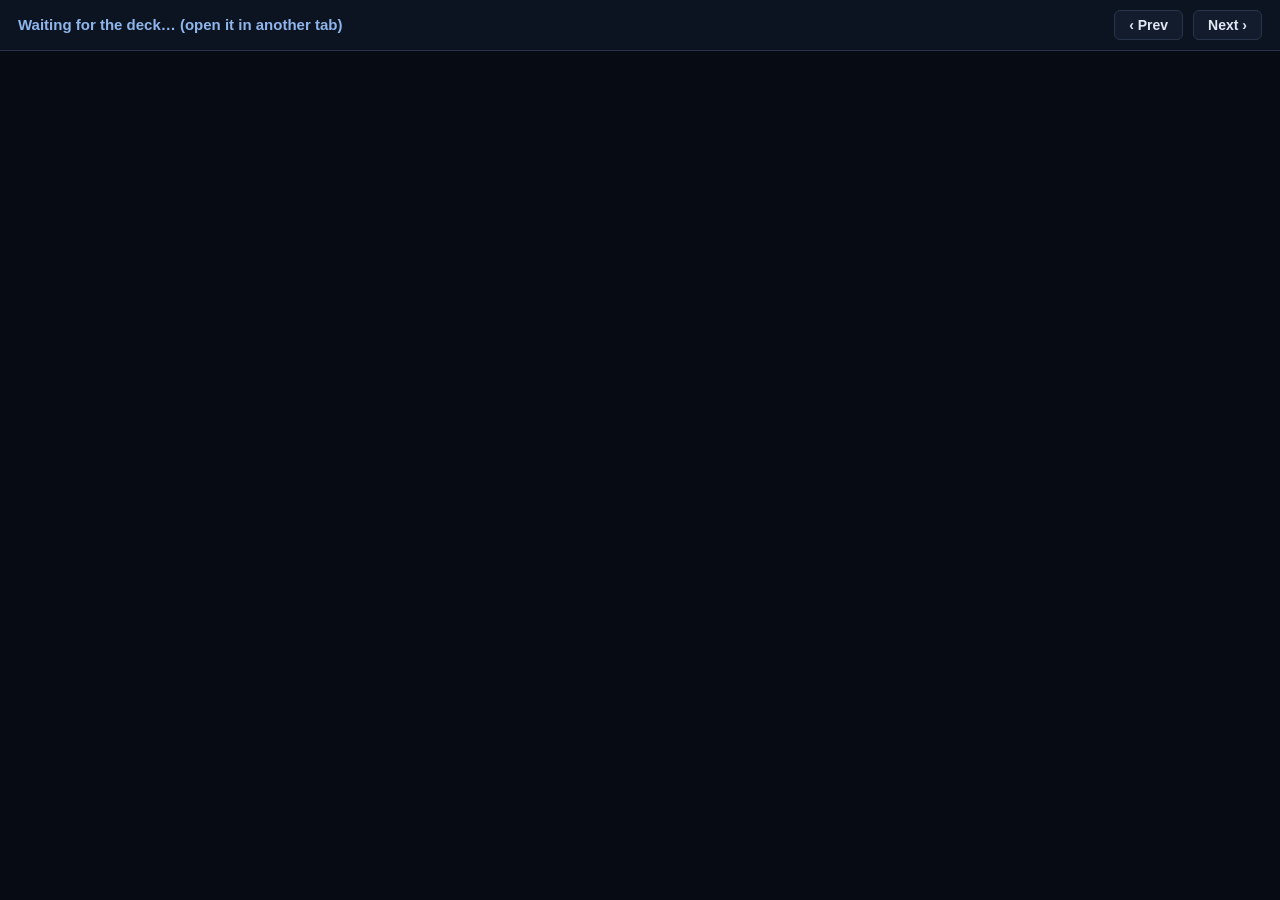
<file: presentation/notes.html>
<!doctype html>
<html lang="en">
<head>
<meta charset="utf-8">
<meta name="viewport" content="width=device-width, initial-scale=1">
<title>Speaker notes</title>
<style>
  :root { color-scheme: dark; }
  body { margin: 0; background: #070b13; color: #dfe8f3; font: 17px/1.6 Arial, sans-serif; }
  #h { position: sticky; top: 0; display: flex; gap: 10px; align-items: center; background: #0d1421; padding: 10px 18px; border-bottom: 1px solid #27344a; }
  #h b { color: #8fb6ec; font-size: 15px; margin-right: auto; }
  #h button { font: 600 14px Arial; color: #dfe8f3; background: #131c2c; border: 1px solid #27344a; border-radius: 6px; padding: 6px 14px; cursor: pointer; }
  #n { white-space: pre-wrap; padding: 14px 18px 60px; }
  #n b { color: #6b9bd8; }
  .nh { display: inline-block; margin-top: 4px; font: 700 13px Arial; letter-spacing: .12em; color: #8fb6ec; }
  .cue { background: #3a2c0c; color: #f2d083; border: 1px solid #6b5420; border-radius: 4px; padding: 0 6px; font-weight: 700; }
  .next { color: #b6d48f; font-weight: 700; } .part { color: #f2d083; font-weight: 700; }
</style>
</head>
<body>
<div id="h"><b id="t">Waiting for the deck… (open it in another tab)</b><button id="p">‹ Prev</button><button id="x">Next ›</button></div>
<div id="n"></div>
<script>
  const ch = new BroadcastChannel('pl-deck');
  ch.onmessage = function (e) {
    if (e.data.type !== 'slide') return;
    document.getElementById('t').textContent = 'Slide ' + (e.data.i + 1) + ' / ' + e.data.total;
    document.getElementById('n').innerHTML = e.data.html;
    window.scrollTo(0, 0);
  };
  ch.postMessage({ type: 'hello' });
  const nav = function (d) { ch.postMessage({ type: 'nav', d: d }); };
  document.getElementById('p').onclick = function () { nav(-1); };
  document.getElementById('x').onclick = function () { nav(1); };
  addEventListener('keydown', function (e) {
    if (e.key === 'ArrowRight' || e.key === 'PageDown') nav(1);
    if (e.key === 'ArrowLeft' || e.key === 'PageUp') nav(-1);
  });
</script>
</body>
</html>
</file>
<file: presentation/deck.css>
:root {
  --white: #f5f7fa; --body: #c3ccd8; --muted: #8a96a8; --blue: #1e9be6; --card: #161e2b; --edge: #465264; --red: #ff6b6b;
}
* { box-sizing: border-box; }
html, body { margin: 0; height: 100%; background: #000; overflow: hidden; font-family: Arial, Helvetica, sans-serif; }
#stage { position: absolute; left: 0; top: 0; width: 1280px; height: 720px; transform-origin: 0 0; overflow: hidden; background: #02040a; }
.slide { position: absolute; inset: 0; opacity: 0; visibility: hidden; transition: opacity .45s ease, visibility 0s linear .45s; }
.slide.active { opacity: 1; visibility: visible; transition: opacity .45s ease; }
.el { position: absolute; }
.el p { margin: 0; }
.bg { position: absolute; inset: 0; width: 100%; height: 100%; object-fit: cover; }
.shape { position: absolute; }
.node { display: flex; align-items: center; justify-content: center; text-align: center; color: var(--white); font-size: 16px; line-height: 1.2; }
svg.lines { position: absolute; inset: 0; pointer-events: none; }

/* nav + speaker notes */
#progress { position: fixed; left: 0; top: 0; height: 3px; background: var(--blue); box-shadow: 0 0 10px var(--blue); z-index: 100; transition: width .4s; }
#nav { position: fixed; right: 12px; bottom: 10px; display: flex; gap: 6px; z-index: 100; opacity: .3; transition: opacity .2s; }
#nav:hover { opacity: 1; }
#nav button, #nav span { font: 13px Arial; color: var(--white); background: rgba(14,22,36,.9); border: 1px solid #2a3a50; border-radius: 6px; padding: 5px 10px; }
#nav button { cursor: pointer; }
#nav button:hover { border-color: var(--blue); }
#speaker { position: fixed; left: 0; right: 0; bottom: 0; max-height: 48vh; overflow: auto; background: rgba(4,8,14,.96); border-top: 2px solid var(--blue);
  color: #dfe8f3; padding: 14px 22px 40px; font: 16px/1.55 Arial; white-space: pre-wrap; display: none; z-index: 90; }
#speaker.show { display: block; }
#speaker b { color: var(--blue); }
#speaker .nh { display: inline-block; margin-top: 4px; font: 700 12px Arial; letter-spacing: .12em; color: #8fb6ec; }
#speaker .cue { background: #3a2c0c; color: #f2d083; border: 1px solid #6b5420; border-radius: 4px; padding: 0 6px; font-size: 14px; font-weight: 700; }
#speaker .next { color: #b6d48f; font-weight: 700; }
#speaker .part { color: #f2d083; font-weight: 700; }

/* ---------------- 3D slides ---------------- */
.m3d { position: absolute; left: 24px; top: 150px; width: 1232px; height: 556px; display: flex; gap: 10px; font-family: Arial, Helvetica, sans-serif; }
.slide.expanded .m3d { left: 0; top: 0; width: 1280px; height: 720px; z-index: 50; gap: 0; background: #02040a; }
.slide.expanded .m-view { border-radius: 0; border: none; }
.slide.expanded .m-side { padding: 6px; }
.m-view { position: relative; flex: 1; min-width: 0; border-radius: 10px; overflow: hidden; border: 1px solid #2f4058; background: #04070d;
  box-shadow: 0 0 30px rgba(30,155,230,.18) inset, 0 0 24px rgba(30,155,230,.15); }
.m-canvas { position: absolute; inset: 0; display: block; cursor: grab; }
.m-side { width: 372px; display: flex; flex-direction: column; gap: 8px; min-height: 0; }
.m-termwrap { flex: 1.1; min-height: 0; }
.m-noteswrap { flex: 1; min-height: 0; }

.m-bar { position: absolute; top: 6px; left: 6px; right: 6px; display: flex; flex-wrap: wrap; gap: 4px; z-index: 3; pointer-events: none; }
.mb-group { pointer-events: auto; display: flex; align-items: center; flex-wrap: wrap; gap: 3px; background: rgba(8,14,24,.8); border: 1px solid #263750;
  border-radius: 8px; padding: 3px 5px; backdrop-filter: blur(4px); }
.mb-gt { font-size: 9px; text-transform: uppercase; letter-spacing: .08em; color: var(--muted); margin-right: 2px; }
.mb-btn { font: 11px Arial; color: var(--white); background: #142033; border: 1px solid #34506e; border-radius: 5px; padding: 3px 7px; cursor: pointer;
  transition: box-shadow .15s, border-color .15s, background .15s; }
.mb-btn:hover { border-color: var(--blue); box-shadow: 0 0 10px rgba(30,155,230,.8); }
.mb-btn.on { background: var(--blue); color: #03111c; border-color: var(--blue); box-shadow: 0 0 12px rgba(30,155,230,.9); font-weight: bold; }
.mb-go { border-color: #2ee59d; color: #2ee59d; font-weight: bold; }
.mb-go:hover { box-shadow: 0 0 12px rgba(46,229,157,.9); border-color: #2ee59d; }
.mb-red { border-color: #ff4d5e; color: #ff8a95; }
.mb-red:hover { box-shadow: 0 0 12px rgba(255,77,94,.9); border-color: #ff4d5e; }
.mb-pink { border-color: #ff5fd2; color: #ff9be6; }
.mb-pink:hover { box-shadow: 0 0 12px rgba(255,95,210,.9); border-color: #ff5fd2; }
.mb-sl { display: flex; flex-direction: column; font-size: 9.5px; color: var(--body); width: 78px; margin: 0 2px; }
.mb-sl input { width: 100%; height: 12px; margin: 1px 0 0; accent-color: var(--blue); }

.m-hud { position: absolute; left: 6px; right: 6px; bottom: 6px; display: flex; gap: 4px; z-index: 3; }
.hc { flex: 1; min-width: 0; background: rgba(8,14,24,.85); border: 1px solid #263750; border-radius: 7px; padding: 3px 6px; }
.hc span { display: block; font-size: 9px; text-transform: uppercase; letter-spacing: .05em; color: var(--muted); white-space: nowrap; overflow: hidden; text-overflow: ellipsis; }
.hc b { display: block; font-size: 14px; white-space: nowrap; overflow: hidden; text-overflow: ellipsis; }
.hc.bump { animation: bump .45s ease; }
@keyframes bump { 0% { box-shadow: 0 0 0 rgba(30,155,230,0); } 30% { box-shadow: 0 0 16px rgba(61,245,255,.9); border-color: #3df5ff; } 100% { box-shadow: 0 0 0 rgba(30,155,230,0); } }

.m-legend { position: absolute; right: 8px; bottom: 54px; display: flex; flex-direction: column; gap: 2px; font-size: 10px; color: var(--body);
  background: rgba(8,14,24,.7); border: 1px solid #263750; border-radius: 7px; padding: 5px 8px; z-index: 2; pointer-events: none; }
.m-legend i { display: inline-block; width: 9px; height: 9px; border-radius: 2px; margin-right: 6px; vertical-align: -1px; }
.m-hint { position: absolute; left: 50%; bottom: 56px; transform: translateX(-50%); font-size: 10px; color: #6f7d90; z-index: 2; pointer-events: none; white-space: nowrap; }

.m-info { position: absolute; left: 8px; bottom: 54px; width: 300px; background: rgba(8,14,24,.94); border: 1px solid #ffe066; border-radius: 8px; padding: 8px 12px 6px;
  font-size: 12px; line-height: 1.4; color: var(--body); box-shadow: 0 0 20px rgba(255,224,102,.3); z-index: 4; }
.m-info b:first-of-type { display: block; color: #ffe066; font-size: 13px; margin-bottom: 3px; padding-right: 16px; }
.m-info p { margin: 0 0 4px; }
.m-x { position: absolute; top: 2px; right: 6px; background: none; border: none; color: var(--white); font-size: 18px; cursor: pointer; }
.hidden { display: none !important; }

.m-tour { position: absolute; bottom: 56px; left: 50%; transform: translateX(-50%); width: 480px; background: rgba(8,14,24,.95); border: 1px solid var(--blue);
  border-radius: 10px; padding: 10px 14px; color: #dfe8f3; font-size: 14px; line-height: 1.45; box-shadow: 0 0 26px rgba(30,155,230,.5); z-index: 5; }
.m-tour-n { font-size: 10px; text-transform: uppercase; letter-spacing: .08em; color: var(--blue); margin-bottom: 4px; }
.m-tour-b { display: flex; gap: 6px; margin-top: 8px; justify-content: flex-end; }
.m-tour-b button { font: 12px Arial; color: var(--white); background: #142033; border: 1px solid #34506e; border-radius: 5px; padding: 4px 10px; cursor: pointer; }
.m-tour-b button[data-a="next"] { background: var(--blue); color: #03111c; font-weight: bold; border-color: var(--blue); }

.m-banner { position: absolute; left: 0; right: 0; top: 36%; text-align: center; font-size: 42px; font-weight: bold; letter-spacing: .04em; opacity: 0; pointer-events: none; z-index: 4; }
.m-banner small { display: block; font-size: 15px; font-weight: normal; color: var(--white) !important; letter-spacing: 0; margin-top: 4px; text-shadow: 0 0 8px #000 !important; }
.m-banner.show { animation: pop 2.3s ease forwards; }
@keyframes pop { 0% { opacity: 0; transform: scale(.55); } 10% { opacity: 1; transform: scale(1.12); } 18% { transform: scale(1); } 78% { opacity: 1; } 100% { opacity: 0; transform: translateY(-24px); } }
.m-flash { position: absolute; inset: 0; pointer-events: none; opacity: 0; z-index: 2; }
.m-flash.go { animation: flash .7s ease-out; }
@keyframes flash { 0% { opacity: var(--fo, .8); } 100% { opacity: 0; } }

.m-term { height: 100%; display: flex; flex-direction: column; background: #060b13; border: 1px solid #263750; border-radius: 10px; overflow: hidden;
  font-family: Menlo, Consolas, "Courier New", monospace; box-shadow: 0 0 18px rgba(46,229,157,.08); }
.mt-head { display: flex; align-items: center; gap: 6px; padding: 5px 8px; background: #0e1624; font: 11px Arial; color: var(--body); }
.mt-dots i { display: inline-block; width: 9px; height: 9px; border-radius: 50%; margin-right: 3px; }
.mt-dots i:nth-child(1) { background: #ff5f57; } .mt-dots i:nth-child(2) { background: #febc2e; } .mt-dots i:nth-child(3) { background: #28c840; }
.mt-title { flex: 1; font-weight: bold; }
.mt-head button { font: 10px Arial; color: var(--body); background: #142033; border: 1px solid #34506e; border-radius: 4px; padding: 2px 6px; cursor: pointer; }
.mt-head .mt-stop { color: #ff8a95; border-color: #7a2a35; }
.mt-cmds { display: flex; flex-wrap: wrap; gap: 4px; padding: 6px; border-bottom: 1px solid #1c2a3c; max-height: 98px; overflow: auto; }
.mt-cmd { font: 10.5px Menlo, Consolas, monospace; text-align: left; background: #0f1b2b; color: #8fe3ff; border: 1px solid #24425f; border-radius: 5px; padding: 3px 6px; cursor: pointer; transition: box-shadow .15s; }
.mt-cmd:hover { box-shadow: 0 0 10px rgba(46,229,157,.7); border-color: #2ee59d; color: #fff; }
.mt-run { color: #2ee59d; margin-right: 5px; font-size: 9px; }
.mt-out { flex: 1; overflow: auto; padding: 6px 8px; font-size: 10.5px; line-height: 1.38; color: #d6e2f0; }
.mt-line { white-space: pre; }
.mt-line.red { color: #ff6b7a; } .mt-line.green { color: #2ee59d; } .mt-line.orange { color: #ffa53d; } .mt-line.yellow { color: #ffe066; }
.mt-line.blue { color: #5fc0ff; } .mt-line.dim { color: #6f7d90; } .mt-prompt { color: #fff; font-weight: bold; margin-top: 4px; }
.mt-in { display: flex; align-items: center; gap: 6px; border-top: 1px solid #1c2a3c; padding: 4px 8px; margin: 0; }
.mt-in span { color: #2ee59d; font-weight: bold; }
.mt-in input { flex: 1; background: transparent; border: none; color: var(--white); font: 11px Menlo, Consolas, monospace; outline: none; }

.m-notes { height: 100%; display: flex; flex-direction: column; background: rgba(10,16,26,.95); border: 1px solid #263750; border-radius: 10px; overflow: hidden; }
.mn-tabs { display: flex; gap: 2px; padding: 4px 6px 0; border-bottom: 1px solid #263750; background: #0e1624; }
.mn-tab { font: 11.5px Arial; padding: 5px 8px; background: transparent; color: var(--muted); border: none; border-bottom: 2px solid transparent; cursor: pointer; }
.mn-tab.on { color: var(--white); border-bottom-color: var(--blue); }
.mn-sel { margin-left: auto; color: #ffe066; }
.mn-sel.ping { animation: bump .6s; }
.mn-body { flex: 1; overflow: auto; padding: 8px 12px; font-size: 12.5px; line-height: 1.45; color: var(--body); }
.mn-body h4 { margin: 0 0 6px; color: var(--white); font-size: 13px; }
.mn-body ol { padding-left: 18px; margin: 0 0 6px; }
.mn-body li { margin-bottom: 5px; }
.mn-body dt { color: var(--white); font-weight: bold; margin-top: 4px; }
.mn-body dd { margin: 0 0 6px; }
.mn-body p { margin: 0 0 6px; }
ul.lg { list-style: none; padding: 0; margin: 0 0 8px; }
ul.lg li i { display: inline-block; width: 10px; height: 10px; border-radius: 3px; margin-right: 7px; vertical-align: -1px; }
.m3d code { background: #142033; padding: 0 4px; border-radius: 3px; color: #8fe3ff; font-size: .92em; }
.m3d .red { color: #ff6b7a; } .m3d .green { color: #2ee59d; } .m3d .orange { color: #ffa53d; } .m3d .yellow { color: #ffe066; }
.m3d .blue { color: #5fc0ff; } .m3d .cyan { color: #3df5ff; } .m3d .dim { color: #7c8a9e; }
</file>
<file: presentation/netsim.css>
/* netsim.css - the Review 2 working-model slide (olive and gold) */
.m3d.ns {
  --bg: #070b13; --bg2: #0d1421; --bg3: #131c2c; --term: #060a12; --line: #1a2436; --line2: #27344a;
  --fg: #e9edf3; --muted: #95a3b6; --faint: #5b6a7f;
  --gold: #e0b452; --gold2: #f2d083; --olive: #8fb36a; --olive2: #b6d48f; --red: #ef6b5b; --amber: #f0a04b; --cream: #e9e4d4;
  --netA: #6b9bd8; --netB: #59b8a8;
  --f-disp: "Chakra Petch", "Barlow", Arial, sans-serif;
  --f-body: "Barlow", Arial, Helvetica, sans-serif;
  --f-mono: "JetBrains Mono", Menlo, Consolas, monospace;
  position: absolute; left: 0; top: 0; width: 1280px; height: 720px; display: block; gap: 0;
  background: var(--bg); color: var(--fg); font-family: var(--f-body); z-index: 5; overflow: hidden;
}
.ns * { box-sizing: border-box; }
.ns-pcb { position: absolute; inset: 0; width: 1280px; height: 720px; pointer-events: none; }
.ns::after { content: ""; position: absolute; inset: 0; pointer-events: none;
  background: radial-gradient(ellipse at 50% 42%, transparent 35%, rgba(7, 11, 19, .92) 100%); }
.ns > :not(.ns-pcb) { position: absolute; z-index: 2; }

/* header */
.ns-hud { left: 0; right: 0; top: 0; height: 46px; display: flex; align-items: center; gap: 14px; padding: 0 24px;
  background: linear-gradient(var(--bg) 60%, transparent); }
.ns-brand { display: flex; align-items: center; gap: 10px; font-family: var(--f-disp); font-weight: 700; font-size: 16px; letter-spacing: .04em; }
.ns-ico { width: 20px; height: 20px; border: 1.5px solid var(--gold); border-radius: 3px; position: relative; }
.ns-ico::before { content: ""; position: absolute; inset: 4px; background: var(--gold); animation: nsPulse 1.2s steps(2) infinite; }
@keyframes nsPulse { 50% { opacity: .35; } }
.ns-who { margin-inline: auto; display: flex; gap: 10px; align-items: center; font-size: 14px; color: var(--muted); }
.ns-who b { font-family: var(--f-disp); font-size: 12px; letter-spacing: .08em; background: var(--gold); color: var(--bg); padding: 2px 8px; border-radius: 2px; }
.ns-who span { color: var(--fg); }
.ns-rev { font-family: var(--f-mono); font-size: 12px; color: var(--muted); }

.ns-eye { left: 40px; top: 56px; display: flex; gap: 10px; align-items: center; font-family: var(--f-disp); font-weight: 600;
  font-size: 13px; letter-spacing: .12em; text-transform: uppercase; color: var(--muted); }
.ns-eye b { color: var(--gold); }
.ns-eye i { font-style: normal; font-family: var(--f-mono); font-size: 11.5px; letter-spacing: 0; text-transform: none; color: var(--faint);
  border: 1px solid var(--line2); padding: 1px 7px; border-radius: 2px; }
.ns-h { left: 40px; top: 76px; margin: 0; font-family: var(--f-disp); font-weight: 700; font-size: 38px; line-height: 1.1; letter-spacing: .005em; }
.ns-h span { color: var(--gold); }

/* panels */
.ns-term, .ns-v3, .ns-wave { background: var(--bg2); border: 1px solid var(--line2); border-radius: 4px; overflow: hidden;
  clip-path: polygon(0 0, calc(100% - 12px) 0, 100% 12px, 100% 100%, 12px 100%, 0 calc(100% - 12px)); }
.ns-term { left: 40px; top: 136px; width: 530px; height: 552px; display: flex; flex-direction: column; background: var(--term); }
.ns-v3 { left: 584px; top: 136px; width: 656px; height: 342px; background: #09101b; }
.ns-wave { left: 584px; top: 488px; width: 656px; height: 200px; background: #09101b; }

.ns-tbar { display: flex; align-items: center; gap: 9px; height: 32px; padding: 0 12px; border-bottom: 1px solid var(--line); flex: none;
  font-family: var(--f-mono); font-size: 12px; color: var(--muted); }
.ns-tbar b { color: var(--fg); font-weight: 700; }
.ns-dots { display: flex; gap: 5px; } .ns-dots i { width: 9px; height: 9px; border-radius: 50%; background: #e8604d; }
.ns-dots i:nth-child(2) { background: var(--gold); } .ns-dots i:nth-child(3) { background: var(--olive); }
.ns-seg { margin-left: auto; display: flex; border: 1px solid var(--line2); border-radius: 3px; overflow: hidden; }
.ns-seg button { border: 0; background: transparent; color: var(--muted); font: 600 11px var(--f-mono); padding: 3px 8px; cursor: pointer; }
.ns-seg button.on { background: var(--gold); color: var(--bg); }
.ns-seg em { font-style: normal; padding: 3px 6px; color: var(--faint); font: 11px var(--f-mono); border-right: 1px solid var(--line2); }

.ns-tabs { display: flex; flex-wrap: wrap; gap: 6px; padding: 9px 12px; border-bottom: 1px solid var(--line); flex: none; }
.ns-tab { border: 1px solid var(--line2); background: var(--bg3); color: var(--fg); font: 500 12px var(--f-mono); padding: 5px 9px;
  border-radius: 3px; cursor: pointer; white-space: nowrap; }
.ns-tab:hover { border-color: var(--gold); color: var(--gold2); }
.ns-tab.go { background: var(--gold); border-color: var(--gold); color: var(--bg); font-weight: 700; }
.ns-tab.bad { color: #ffb3a6; border-color: #5c2a2a; background: #1c0f12; }
.ns-tab.good { color: var(--olive2); border-color: #3f5631; background: #0f1a12; }
.ns-tab.on { box-shadow: inset 0 0 0 1px var(--gold); color: var(--gold2); }

.ns-thead, .ns-row { display: grid; grid-template-columns: 70px 56px 78px 1fr; gap: 8px; padding: 0 12px; align-items: center; }
.ns-thead { height: 26px; flex: none; font: 600 10.5px var(--f-disp); letter-spacing: .12em; text-transform: uppercase; color: var(--faint);
  border-bottom: 1px solid var(--line); }
.ns-body { flex: 1; overflow-y: auto; font: 12.5px/1.35 var(--f-mono); scrollbar-width: thin; scrollbar-color: var(--line2) transparent; }
.ns-row { min-height: 23px; padding-top: 3px; padding-bottom: 3px; border-bottom: 1px solid rgba(26, 36, 54, .6); animation: nsIn .35s ease both; }
@keyframes nsIn { from { opacity: 0; transform: translateX(-8px); } }
.ns-row .t { color: var(--faint); font-variant-numeric: tabular-nums; }
.ns-row .p { font-weight: 700; color: var(--fg); }
.ns-row .e { color: var(--muted); }
.ns-pill { display: inline-block; font: 700 10px var(--f-disp); letter-spacing: .1em; padding: 1px 6px; border-radius: 2px; }
.ns-pill.main { background: rgba(224, 180, 82, .16); color: var(--gold2); border: 1px solid rgba(224, 180, 82, .45); }
.ns-pill.backup { background: rgba(143, 179, 106, .18); color: var(--olive2); border: 1px solid rgba(143, 179, 106, .55); }
.ns-pill.none { color: var(--faint); border: 1px solid var(--line2); }
.ns-row.lost { background: rgba(239, 107, 91, .10); } .ns-row.lost .e { color: #ff9c8c; } .ns-row.lost .p { color: var(--red); }
.ns-row.miss .e { color: #ffb7a8; }
.ns-row.tmo .e { color: var(--amber); }
.ns-row.resent .e { color: var(--gold2); }
.ns-row.rec { background: rgba(224, 180, 82, .12); } .ns-row.rec .e { color: var(--gold2); font-weight: 700; } .ns-row.rec .p { color: var(--gold2); }
.ns-row.ok .e { color: var(--cream); }
.ns-row.ack .e, .ns-row.ack .p { color: var(--faint); }
.ns-row.net { background: rgba(143, 179, 106, .13); } .ns-row.net .e { color: var(--olive2); font-weight: 700; }
.ns-row.netbad { background: rgba(239, 107, 91, .14); } .ns-row.netbad .e { color: #ff9c8c; font-weight: 700; }
.ns-row.done { background: rgba(224, 180, 82, .18); } .ns-row.done .e { color: var(--gold2); font-weight: 700; }
.ns-row.info .e { color: var(--muted); font-style: italic; }

.ns-foot { flex: none; display: grid; grid-template-columns: repeat(6, 1fr); border-top: 1px solid var(--line); background: var(--bg2); }
.ns-foot div { padding: 6px 8px 7px; border-right: 1px solid var(--line); }
.ns-foot div:last-child { border-right: 0; }
.ns-foot span { display: block; font: 600 9.5px var(--f-disp); letter-spacing: .1em; text-transform: uppercase; color: var(--faint); }
.ns-foot b { font: 700 18px var(--f-mono); font-variant-numeric: tabular-nums; }
.ns-foot .bump { animation: nsBump .4s ease; }
@keyframes nsBump { 40% { transform: scale(1.18); } }
.ns-opts { display: flex; gap: 14px; align-items: center; padding: 6px 12px; border-top: 1px solid var(--line); flex: none;
  font: 11.5px var(--f-mono); color: var(--muted); }
.ns-opts label { display: flex; gap: 5px; align-items: center; cursor: pointer; }
.ns-opts input { accent-color: var(--gold); margin: 0; }
.ns-opts button { margin-left: auto; border: 1px solid var(--line2); background: transparent; color: var(--muted); font: 11px var(--f-mono);
  padding: 3px 8px; border-radius: 3px; cursor: pointer; }
.ns-opts button:hover { color: var(--gold2); border-color: var(--gold); }

/* 3D view overlays */
.ns-v3 canvas, .ns-wave canvas { position: absolute; inset: 0; width: 100%; height: 100%; display: block; }
.ns-ov { position: absolute; z-index: 3; pointer-events: none; }
.ns-cap { left: 12px; top: 10px; right: 230px; font: 600 14px/1.35 var(--f-body); color: var(--fg);
  background: rgba(6, 10, 18, .85); border: 1px solid var(--line2); border-left: 3px solid var(--gold); padding: 7px 10px; border-radius: 2px; }
.ns-cap.bad { border-left-color: var(--red); } .ns-cap.good { border-left-color: var(--olive); } .ns-cap.gold { border-left-color: var(--gold2); }
.ns-cap small { display: block; font: 600 10px var(--f-disp); letter-spacing: .14em; text-transform: uppercase; color: var(--faint); margin-bottom: 2px; }
.ns-route { right: 12px; top: 10px; width: 206px; text-align: right; font: 600 10px var(--f-disp); letter-spacing: .14em; text-transform: uppercase;
  color: var(--faint); }
.ns-route b { display: block; margin-top: 3px; font: 700 13px var(--f-mono); letter-spacing: 0; text-transform: none; padding: 5px 8px; border-radius: 2px;
  background: rgba(224, 180, 82, .14); color: var(--gold2); border: 1px solid rgba(224, 180, 82, .5); text-align: center; }
.ns-route b.backup { background: rgba(143, 179, 106, .18); color: var(--olive2); border-color: rgba(143, 179, 106, .6); }
.ns-hint { right: 12px; bottom: 8px; font: 11px var(--f-mono); color: var(--faint); }
.ns-labs { position: absolute; inset: 0; z-index: 2; pointer-events: none; }
.ns .ns-lab { display: block; }
.ns-lab { position: absolute; transform: translate(-50%, -100%); white-space: nowrap; text-align: center; font-family: var(--f-mono); }
.ns-lab.node { font: 700 13px var(--f-disp); letter-spacing: .06em; color: var(--fg); background: rgba(6, 10, 18, .82); border: 1px solid var(--line2);
  padding: 2px 7px 3px; border-radius: 2px; }
.ns-lab.node small { display: block; font: 500 10px var(--f-mono); letter-spacing: 0; color: var(--muted); }
.ns-lab.node.srv { border-color: rgba(224, 180, 82, .6); }
.ns-lab.node em { display: block; font: 700 10px var(--f-mono); font-style: normal; margin-top: 1px; }
.ns-lab.pkt { font: 700 11px var(--f-mono); padding: 0 4px; border-radius: 2px; background: rgba(6, 10, 18, .85); color: var(--gold2); border: 1px solid rgba(224, 180, 82, .6); }
.ns-lab.pkt.backup { color: var(--olive2); border-color: rgba(143, 179, 106, .7); }
.ns-lab.pkt.dead { color: #fff; background: var(--red); border-color: var(--red); }
.ns-lab.rule { transform: translate(-50%, -50%); font: 700 11px var(--f-mono); padding: 2px 7px; border-radius: 2px; color: var(--bg); background: var(--gold); }
.ns-lab.rule.backup { background: var(--olive2); }
.ns-lab.link { font: 700 10px var(--f-disp); letter-spacing: .1em; text-transform: uppercase; padding: 1px 6px; border-radius: 2px; transform: translate(-50%, -50%); }
.ns-lab.link.loss { color: #ffb3a6; background: rgba(40, 14, 16, .85); border: 1px solid #6e2f30; }
.ns-lab.link.broken { color: #fff; background: var(--red); border: 1px solid var(--red); }
.ns-lab.link.bk { color: var(--olive2); background: rgba(10, 18, 14, .85); border: 1px solid #3f5631; }
.ns-lab.link.bk.on { color: var(--bg); background: var(--olive2); border-color: var(--olive2); }

.ns-wave .ns-wt { left: 12px; top: 8px; font: 600 10.5px var(--f-disp); letter-spacing: .14em; text-transform: uppercase; color: var(--muted); }
.ns-wave .ns-wl { right: 12px; top: 7px; display: flex; gap: 11px; font: 11px var(--f-mono); color: var(--muted); }
.ns-wl i { display: inline-block; width: 14px; height: 4px; border-radius: 2px; vertical-align: 2px; margin-right: 4px; }

.ns-lab.zone { transform: translate(-50%, -50%); font: 700 12px var(--f-disp); letter-spacing: .16em; text-align: center; opacity: .95; }
.ns-lab.zone small { display: block; font: 500 10.5px var(--f-mono); letter-spacing: 0; color: var(--muted); }
.ns-lab.zone.a { color: var(--netA); } .ns-lab.zone.b { color: var(--netB); }
.ns-lab.node.srv.a { border-color: rgba(107, 155, 216, .7); } .ns-lab.node.srv.b { border-color: rgba(89, 184, 168, .7); }
.ns-lab.node.srv.a { color: #a9c6ee; } .ns-lab.node.srv.b { color: #9fdcd2; }
.ns-lab.node.sw { font: 600 10.5px var(--f-mono); letter-spacing: 0; color: var(--muted); background: rgba(6, 10, 18, .7); border-color: transparent; padding: 1px 6px; }
.ns-lab.node.sw.bad { color: #fff; background: var(--red); }
.ns-hud { border-bottom: 1px solid rgba(39, 52, 74, .5); }
.ns-lab.node.sw { transform: translate(-50%, -50%); }

/* terminal */
.ns-view { display: flex; border: 1px solid var(--line2); border-radius: 3px; overflow: hidden; margin-left: 4px; }
.ns-view button { border: 0; background: transparent; color: var(--muted); font: 600 11.5px var(--f-mono); padding: 3px 10px; cursor: pointer; position: relative; }
.ns-view button.on { background: var(--bg3); color: var(--fg); box-shadow: inset 0 -2px 0 var(--gold); }
.ns-badge { font-style: normal; margin-left: 5px; background: var(--gold); color: var(--bg); border-radius: 8px; padding: 0 5px; font-size: 10px; }
.ns-badge:empty { display: none; }
.ns-tabs { gap: 5px; padding: 8px 10px; }
.ns-tab { font-size: 11.5px; padding: 4px 8px; }
.ns-tab.go { background: var(--gold); border-color: var(--gold); color: var(--bg); }
.ns-tab.go2 { color: var(--gold2); border-color: rgba(224, 180, 82, .55); background: rgba(224, 180, 82, .08); }
.ns-tab.ctl { margin-left: auto; color: var(--muted); }
.ns-con, .ns-tr { flex: 1; min-height: 0; display: flex; flex-direction: column; }
.ns-con[hidden], .ns-tr[hidden] { display: none; }
.ns-out { flex: 1; overflow-y: auto; padding: 8px 12px; font: 12px/1.5 var(--f-mono); color: #c7d0dc; scrollbar-width: thin; scrollbar-color: var(--line2) transparent; }
.ns-ln { white-space: pre-wrap; word-break: break-word; }
.ns-ln.ns-prompt { color: var(--fg); margin-top: 4px; } .ns-ln.ns-prompt b { color: var(--netA); font-weight: 700; }
.ns-ln.red { color: #ff9c8c; } .ns-ln.gold { color: var(--gold2); } .ns-ln.amber { color: var(--amber); } .ns-ln.olive { color: var(--olive2); }
.ns-ln.yellow { color: var(--gold2); font-weight: 700; } .ns-ln.dim { color: var(--faint); }
.ns-in { flex: none; display: flex; gap: 8px; align-items: center; padding: 6px 12px; border-top: 1px solid var(--line); font: 12px var(--f-mono); }
.ns-ps { color: var(--netA); font-weight: 700; white-space: nowrap; }
.ns-in input { flex: 1; background: transparent; border: 0; outline: 0; color: var(--fg); font: 12px var(--f-mono); }
.ns-in input::placeholder { color: var(--faint); }
</file>
